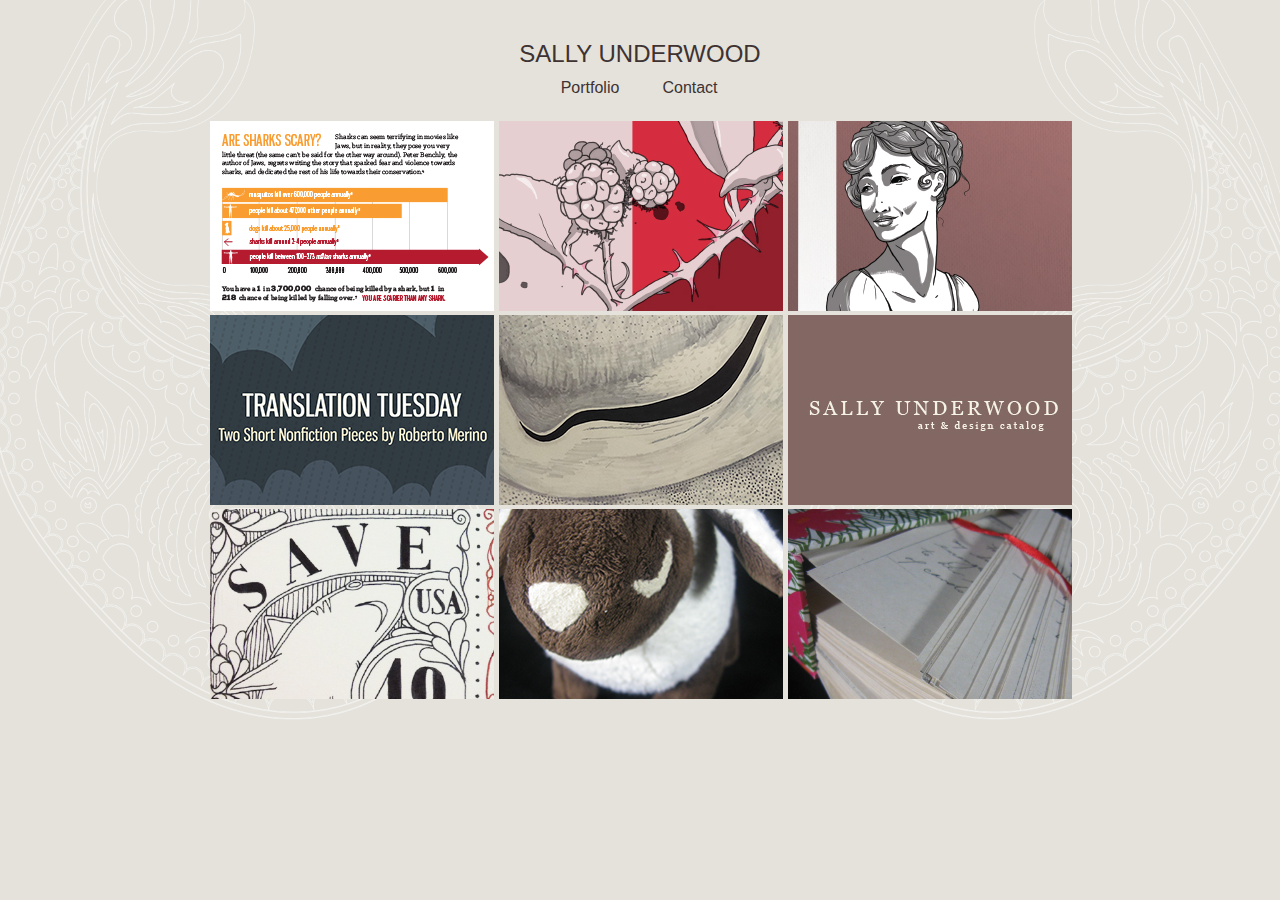
<file: index.html>
<!doctype html>
<html>
<head>
<meta charset="UTF-8">

<title>Portfolio</title>
<link href="newNav.css" rel="stylesheet" type="text/css">
<link href="newHome.css" rel="stylesheet" type="text/css">
<link rel="shortcut icon" type="image/x-icon" href="favicon.png" />
<link href="https://fonts.googleapis.com/css?family=Work+Sans:200" rel="stylesheet'" type="text/css">

<meta name="google-site-verification" content="ToMrKjdfHGc5eGBs0B--VI5Lm_kHlKUtqxMDz7kt4fs" />
</head>

<body>
	<!--<body background="bg.png">-->	
<!--	<body style="background-color: #E4E2DB;">-->
	<div class="wrapper">
            <header>
					<div class="title">SALLY UNDERWOOD</div>
                    <div class="menuWrapper">
                        <div class="portfolio"><a href="index.html">Portfolio</a></div>
                        <!--<div class="about"><a href="newAbout.html">About</a></div>-->
                        <div class="contact"><a href="newContact.html">Contact</a></div>
                    </div><!--end.menuWrapper-->
            </header>
            
			<div class="imageWrapper">
				<div class="image1">
					<a href="newPort1.html">
						<img src="topleft.jpg" alt="placeholder">
						<span class="text-content"><span>Information Design</span></span>
					</a>
				</div>
				<div class="image1">
					<a href="newPort2.html">
						<img src="topmid.jpg" alt="placeholder">
						<span class="text-content"><span>Chapbook Cover Design</span></span>
					</a>
				</div>
				<div class="image1">
					<a href="newPort3.html">
						<img src="topright.jpg" alt="placeholder">
						<span class="text-content"><span>Pride and Prejudice Covers</span></span>
					</a>
				</div>
				<div class="image1">
					<a href="newPort4.html">
						<img src="midleft.jpg" alt="placeholder">
						<span class="text-content"><span>Graphics for Asymptote</span></span>
					</a>
				</div>
				<div class="image1">
					<a href="newPort8.html">
						<img src="botmid.jpg" alt="placeholder">
						<span class="text-content"><span>Illustration and Gallery Work</span></span>
					</a>
				</div>
				
				<div class="image1">
					<a href="newPort6.html">
						<img src="midright.jpg" alt="placeholder">
						<span class="text-content"><span>Brand Design</span></span>
					</a>
				</div>
				<div class="image1">
					<a href="newPort7.html">
						<img src="botleft.jpg" alt="placeholder">
						<span class="text-content"><span>Stamp Design</span></span>
					</a>
				</div>
				<div class="image1">
					<a href="newPort5.html">
						<img src="midmid.jpg" alt="placeholder">
						<span class="text-content"><span>Product Design</span></span>
					</a>
				</div>
				<div class="image1">
					<a href="newPort9.html">
						<img src="botright.jpg" alt="placeholder">
						<span class="text-content"><span>Artist Book: My Sweetheart</span></span>
					</a>
				</div>
			</div><!--end.imageWrapper-->
		
	</div><!--end.wrapper><br>-->
	
</body>
<!--<footer>This website was hand coded by Sally Underwood (me).</footer>-->
</html>
</file>
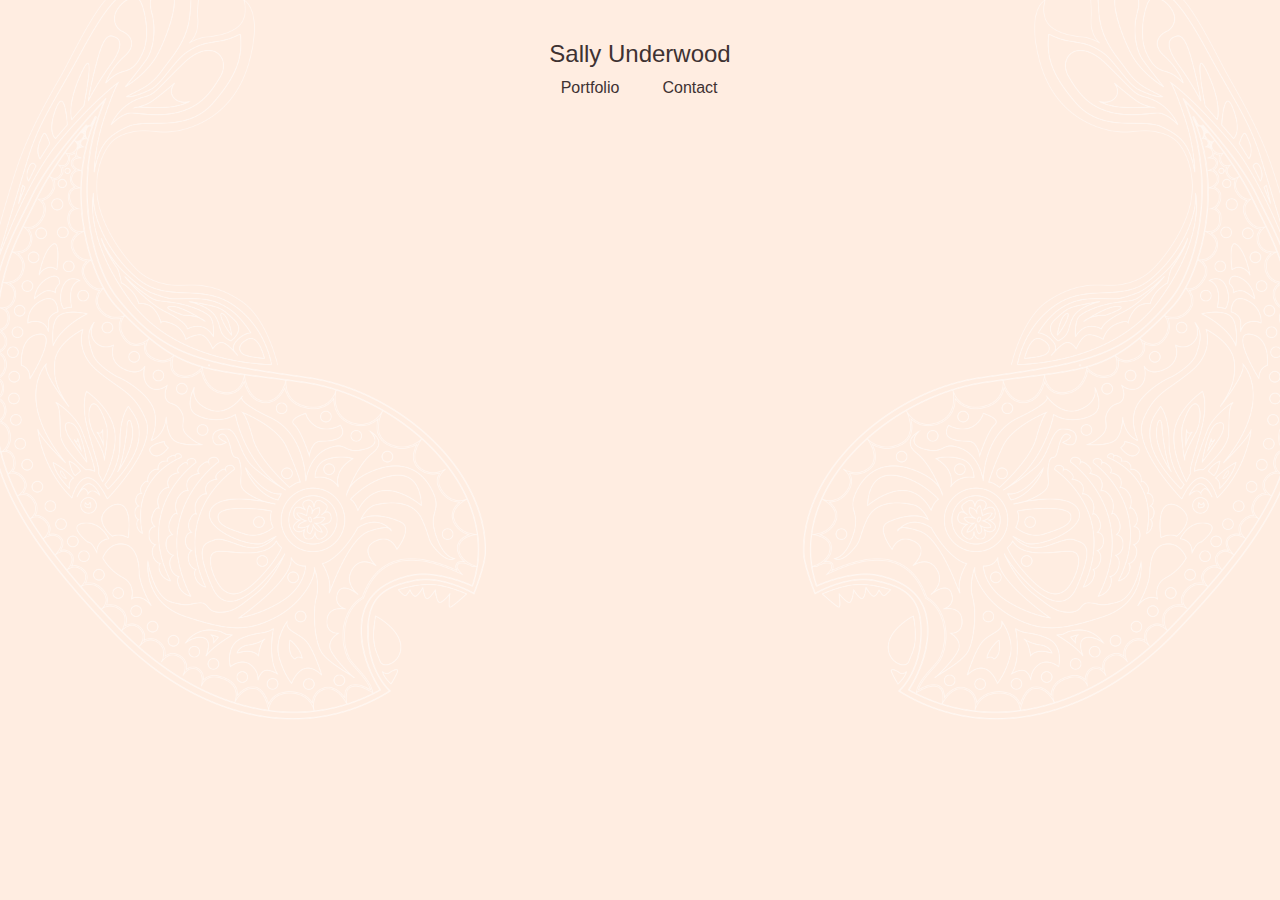
<file: newAbout.html>
<!doctype html>
<html>
<head>
<meta charset="utf-8">
<link href="newNav.css" rel="stylesheet" type="text/css">
<link href="newAbout.css" rel="stylesheet" type="text/css">
<title>About</title>
</head>

<body>
	<body style="background-color:#FFEDE1;">
	<div class="wrapper">
            <header>
					<div class="title">Sally Underwood</div>
                    <div class="menuWrapper">
                        <div class="portfolio"><a href="index.html">Portfolio</a></div>
                        <!--<div class="about"><a href="newAbout.html">About</a></div>-->
                        <div class="contact"><a href="newContact.html">Contact</a></div>
                    </div><!--end.menuWrapper-->
            </header>
            
	</div>
</body>
</html>
</file>
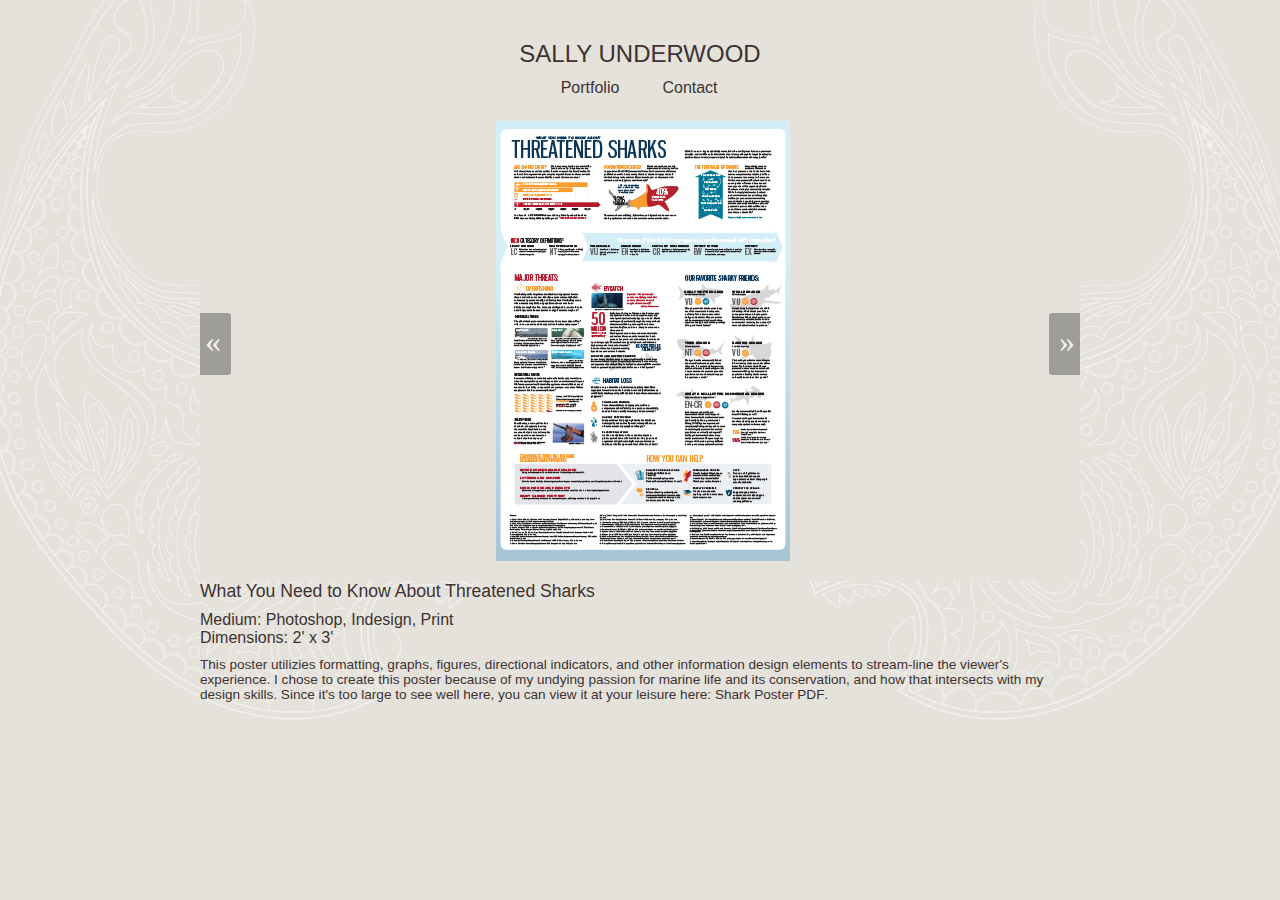
<file: newPort1.html>
<!doctype html>
<html>
<head>
<meta charset="UTF-8">

<title>Portfolio</title>
<link href="newNav.css" rel="stylesheet" type="text/css">
<link href="newPort.css" rel="stylesheet" type="text/css">
<link href="newHome.css" rel="stylesheet" type="text/css">
<link rel="shortcut icon" type="image/x-icon" href="favicon.png">
<link href="https://fonts.googleapis.com/css?family=Work+Sans:200" rel="stylesheet'" type="text/css">

</head>

<body>
	<body style="background-color: #E4E2DB;">
	<div class="wrapper">
            <header>
				
					<div class="title">SALLY UNDERWOOD</div>
                    <div class="menuWrapper">
                        <div class="portfolio"><a href="index.html">Portfolio</a></div>
                       
                        <div class="contact"><a href="newContact.html">Contact</a></div>
                    </div><!--end.menuWrapper-->
					
            </header>
        <div class="portWrapper">
			<div class="left">
					<div class="bss-slides demo1" tabindex="1" autofocus="autofocus">
						<figure>
							<img src="port1_0.png" width="100%" />
						</figure>
						<figure>
							<img src="port1_1.jpg" width="100%" />
						</figure>
						<figure>
				 			 <img src="port1_2.jpg" width="100%" />
						</figure>
						<figure>
				  			<img src="port1_3.jpg" width="100%" />
						</figure>
			</div> <!-- // bss-slides -->
	<script src="http://leemark.github.io/better-simple-slideshow/demo/js/hammer.min.js"></script><!-- for swipe support on touch interfaces -->
			</div>
			<div class="right" >
				<div class="superheader">
					What You Need to Know About Threatened Sharks
				</div>
				<div class="header">
					Medium: Photoshop, Indesign, Print
				</div>
				<div class="header">
					 Dimensions: 2' x 3'
				</div>
				<div class="text">
					This poster utilizies formatting, graphs, figures, directional indicators, and other information design elements to stream-line the viewer's experience. I chose to create this poster because of my undying passion for marine life and its conservation, and how that intersects with my design skills. Since it's too large to see well here, you can view it at your leisure here: <a href="informationposter.pdf" target="_blank">Shark Poster PDF</a>.
				</div>
			</div>
		</div><!--end.portWrapper-->
	</div><!--end.wrapper><br>-->
		
<script>
	var makeBSS = function (el, options) {
    var $slideshows = document.querySelectorAll(el), // a collection of all of the slideshow
        $slideshow = {},
        Slideshow = {
            init: function (el, options) {
                this.counter = 0; // to keep track of current slide
                this.el = el; // current slideshow container    
                this.$items = el.querySelectorAll('figure'); // a collection of all of the slides, caching for performance
                this.numItems = this.$items.length; // total number of slides
                options = options || {}; // if options object not passed in, then set to empty object 
                options.auto = options.auto || false; // if options.auto object not passed in, then set to false
                this.opts = {
                    auto: (typeof options.auto === "undefined") ? false : options.auto,
                    speed: (typeof options.auto.speed === "undefined") ? 1500 : options.auto.speed,
                    pauseOnHover: (typeof options.auto.pauseOnHover === "undefined") ? false : options.auto.pauseOnHover,
                    fullScreen: (typeof options.fullScreen === "undefined") ? false : options.fullScreen,
                    swipe: (typeof options.swipe === "undefined") ? false : options.swipe
                };
                
                this.$items[0].classList.add('bss-show'); // add show class to first figure 
                this.injectControls(el);
                this.addEventListeners(el);
                if (this.opts.auto) {
                    this.autoCycle(this.el, this.opts.speed, this.opts.pauseOnHover);
                }
                if (this.opts.fullScreen) {
                    this.addFullScreen(this.el);
                }
                if (this.opts.swipe) {
                    this.addSwipe(this.el);
                }
            },
            showCurrent: function (i) {
                // increment or decrement this.counter depending on whether i === 1 or i === -1
                if (i > 0) {
                    this.counter = (this.counter + 1 === this.numItems) ? 0 : this.counter + 1;
                } else {
                    this.counter = (this.counter - 1 < 0) ? this.numItems - 1 : this.counter - 1;
                }

                // remove .show from whichever element currently has it 
                // http://stackoverflow.com/a/16053538/2006057
                [].forEach.call(this.$items, function (el) {
                    el.classList.remove('bss-show');
                });
  
                // add .show to the one item that's supposed to have it
                this.$items[this.counter].classList.add('bss-show');
            },
            injectControls: function (el) {
            // build and inject prev/next controls
                // first create all the new elements
                var spanPrev = document.createElement("span"),
                    spanNext = document.createElement("span"),
                    docFrag = document.createDocumentFragment();
        
                // add classes
                spanPrev.classList.add('bss-prev');
                spanNext.classList.add('bss-next');
        
                // add contents
                spanPrev.innerHTML = '&laquo;';
                spanNext.innerHTML = '&raquo;';
                
                // append elements to fragment, then append fragment to DOM
                docFrag.appendChild(spanPrev);
                docFrag.appendChild(spanNext);
                el.appendChild(docFrag);
            },
            addEventListeners: function (el) {
                var that = this;
                el.querySelector('.bss-next').addEventListener('click', function () {
                    that.showCurrent(1); // increment & show
                }, false);
            
                el.querySelector('.bss-prev').addEventListener('click', function () {
                    that.showCurrent(-1); // decrement & show
                }, false);
                
                el.onkeydown = function (e) {
                    e = e || window.event;
                    if (e.keyCode === 37) {
                        that.showCurrent(-1); // decrement & show
                    } else if (e.keyCode === 39) {
                        that.showCurrent(1); // increment & show
                    }
                };
            },
            autoCycle: function (el, speed, pauseOnHover) {
                var that = this,
                    interval = window.setInterval(function () {
                        that.showCurrent(1); // increment & show
                    }, speed);
                
                if (pauseOnHover) {
                    el.addEventListener('mouseover', function () {
                        interval = clearInterval(interval);
                    }, false);
                    el.addEventListener('mouseout', function () {
                        interval = window.setInterval(function () {
                            that.showCurrent(1); // increment & show
                        }, speed);
                    }, false);
                } // end pauseonhover
                
            },
            addFullScreen: function(el){
                var that = this,
                fsControl = document.createElement("span");
                
                fsControl.classList.add('bss-fullscreen');
                el.appendChild(fsControl);
                el.querySelector('.bss-fullscreen').addEventListener('click', function () {
                    that.toggleFullScreen(el);
                }, false);
            },
            addSwipe: function(el){
                var that = this,
                    ht = new Hammer(el);
                ht.on('swiperight', function(e) {
                    that.showCurrent(-1); // decrement & show
                });
                ht.on('swipeleft', function(e) {
                    that.showCurrent(1); // increment & show
                });
            },
            toggleFullScreen: function(el){
                // https://developer.mozilla.org/en-US/docs/Web/Guide/API/DOM/Using_full_screen_mode
                if (!document.fullscreenElement &&    // alternative standard method
                    !document.mozFullScreenElement && !document.webkitFullscreenElement &&   
                    !document.msFullscreenElement ) {  // current working methods
                    if (document.documentElement.requestFullscreen) {
                      el.requestFullscreen();
                    } else if (document.documentElement.msRequestFullscreen) {
                      el.msRequestFullscreen();
                    } else if (document.documentElement.mozRequestFullScreen) {
                      el.mozRequestFullScreen();
                    } else if (document.documentElement.webkitRequestFullscreen) {
                      el.webkitRequestFullscreen(el.ALLOW_KEYBOARD_INPUT);
                    }
                } else {
                    if (document.exitFullscreen) {
                      document.exitFullscreen();
                    } else if (document.msExitFullscreen) {
                      document.msExitFullscreen();
                    } else if (document.mozCancelFullScreen) {
                      document.mozCancelFullScreen();
                    } else if (document.webkitExitFullscreen) {
                      document.webkitExitFullscreen();
                    }
                }
            } // end toggleFullScreen
            
        }; // end Slideshow object 
        
    // make instances of Slideshow as needed
    [].forEach.call($slideshows, function (el) {
        $slideshow = Object.create(Slideshow);
        $slideshow.init(el, options);
    });
};
var opts = {
    auto : {
        speed : 5000, 
        pauseOnHover : true
    },
    fullScreen : true, 
    swipe : true
};
makeBSS('.demo1', opts);// JavaScript Document	
</script>	
		
		
</body>
</html>
</file>
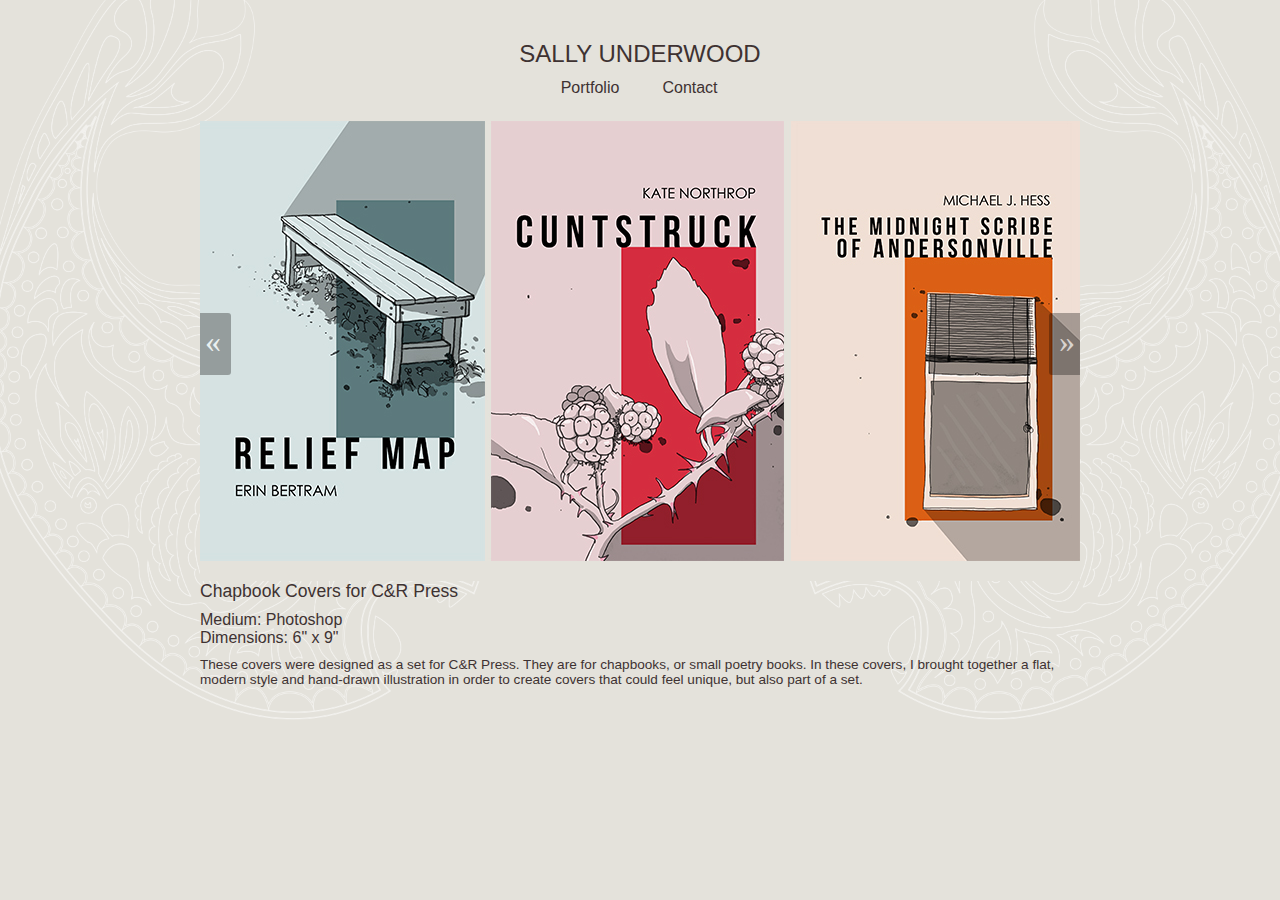
<file: newPort2.html>
<!doctype html>
<html>
<head>
<meta charset="UTF-8">

<title>Portfolio</title>
<link href="newNav.css" rel="stylesheet" type="text/css">
<link href="newPort.css" rel="stylesheet" type="text/css">
<link href="newHome.css" rel="stylesheet" type="text/css">
<link rel="shortcut icon" type="image/x-icon" href="favicon.png">
<link href="https://fonts.googleapis.com/css?family=Work+Sans:200" rel="stylesheet'" type="text/css">

</head>

<body>
	<body style="background-color: #E4E2DB;">
	<div class="wrapper">
            <header>
				
					<div class="title">SALLY UNDERWOOD</div>
                    <div class="menuWrapper">
                        <div class="portfolio"><a href="index.html">Portfolio</a></div>
                       
                        <div class="contact"><a href="newContact.html">Contact</a></div>
                    </div><!--end.menuWrapper-->
					
            </header>
        <div class="portWrapper">
			<div class="left">
					<div class="bss-slides demo1" tabindex="1" autofocus="autofocus">
						<figure>
							<img src="port2_1.jpg" width="100%" />
						</figure>
						<figure>
				 			 <img src="port2_2.jpg" width="100%" />
						</figure>
						<figure>
				  			<img src="port2_3.jpg" width="100%" />
						</figure>
						<figure>
				  			<img src="port2_4.jpg" width="100%" />
						</figure>
			</div> <!-- // bss-slides -->
	<script src="http://leemark.github.io/better-simple-slideshow/demo/js/hammer.min.js"></script><!-- for swipe support on touch interfaces -->
			</div>
			<div class="right" >
				<div class="superheader">
					Chapbook Covers for C&amp;R Press
				</div>
				<div class="header">
					Medium: Photoshop
				</div>
				<div class="header">
					 Dimensions: 6" x 9"
				</div>
				<div class="text">
					These covers were designed as a set for C&amp;R Press. They are for chapbooks, or small poetry books. In these covers, I brought together a flat, modern style and hand-drawn illustration in order to create covers that could feel unique, but also part of a set.
				</div>
			</div>
		</div><!--end.portWrapper-->
	</div><!--end.wrapper><br>-->
		
<script>
	var makeBSS = function (el, options) {
    var $slideshows = document.querySelectorAll(el), // a collection of all of the slideshow
        $slideshow = {},
        Slideshow = {
            init: function (el, options) {
                this.counter = 0; // to keep track of current slide
                this.el = el; // current slideshow container    
                this.$items = el.querySelectorAll('figure'); // a collection of all of the slides, caching for performance
                this.numItems = this.$items.length; // total number of slides
                options = options || {}; // if options object not passed in, then set to empty object 
                options.auto = options.auto || false; // if options.auto object not passed in, then set to false
                this.opts = {
                    auto: (typeof options.auto === "undefined") ? false : options.auto,
                    speed: (typeof options.auto.speed === "undefined") ? 1500 : options.auto.speed,
                    pauseOnHover: (typeof options.auto.pauseOnHover === "undefined") ? false : options.auto.pauseOnHover,
                    fullScreen: (typeof options.fullScreen === "undefined") ? false : options.fullScreen,
                    swipe: (typeof options.swipe === "undefined") ? false : options.swipe
                };
                
                this.$items[0].classList.add('bss-show'); // add show class to first figure 
                this.injectControls(el);
                this.addEventListeners(el);
                if (this.opts.auto) {
                    this.autoCycle(this.el, this.opts.speed, this.opts.pauseOnHover);
                }
                if (this.opts.fullScreen) {
                    this.addFullScreen(this.el);
                }
                if (this.opts.swipe) {
                    this.addSwipe(this.el);
                }
            },
            showCurrent: function (i) {
                // increment or decrement this.counter depending on whether i === 1 or i === -1
                if (i > 0) {
                    this.counter = (this.counter + 1 === this.numItems) ? 0 : this.counter + 1;
                } else {
                    this.counter = (this.counter - 1 < 0) ? this.numItems - 1 : this.counter - 1;
                }

                // remove .show from whichever element currently has it 
                // http://stackoverflow.com/a/16053538/2006057
                [].forEach.call(this.$items, function (el) {
                    el.classList.remove('bss-show');
                });
  
                // add .show to the one item that's supposed to have it
                this.$items[this.counter].classList.add('bss-show');
            },
            injectControls: function (el) {
            // build and inject prev/next controls
                // first create all the new elements
                var spanPrev = document.createElement("span"),
                    spanNext = document.createElement("span"),
                    docFrag = document.createDocumentFragment();
        
                // add classes
                spanPrev.classList.add('bss-prev');
                spanNext.classList.add('bss-next');
        
                // add contents
                spanPrev.innerHTML = '&laquo;';
                spanNext.innerHTML = '&raquo;';
                
                // append elements to fragment, then append fragment to DOM
                docFrag.appendChild(spanPrev);
                docFrag.appendChild(spanNext);
                el.appendChild(docFrag);
            },
            addEventListeners: function (el) {
                var that = this;
                el.querySelector('.bss-next').addEventListener('click', function () {
                    that.showCurrent(1); // increment & show
                }, false);
            
                el.querySelector('.bss-prev').addEventListener('click', function () {
                    that.showCurrent(-1); // decrement & show
                }, false);
                
                el.onkeydown = function (e) {
                    e = e || window.event;
                    if (e.keyCode === 37) {
                        that.showCurrent(-1); // decrement & show
                    } else if (e.keyCode === 39) {
                        that.showCurrent(1); // increment & show
                    }
                };
            },
            autoCycle: function (el, speed, pauseOnHover) {
                var that = this,
                    interval = window.setInterval(function () {
                        that.showCurrent(1); // increment & show
                    }, speed);
                
                if (pauseOnHover) {
                    el.addEventListener('mouseover', function () {
                        interval = clearInterval(interval);
                    }, false);
                    el.addEventListener('mouseout', function () {
                        interval = window.setInterval(function () {
                            that.showCurrent(1); // increment & show
                        }, speed);
                    }, false);
                } // end pauseonhover
                
            },
            addFullScreen: function(el){
                var that = this,
                fsControl = document.createElement("span");
                
                fsControl.classList.add('bss-fullscreen');
                el.appendChild(fsControl);
                el.querySelector('.bss-fullscreen').addEventListener('click', function () {
                    that.toggleFullScreen(el);
                }, false);
            },
            addSwipe: function(el){
                var that = this,
                    ht = new Hammer(el);
                ht.on('swiperight', function(e) {
                    that.showCurrent(-1); // decrement & show
                });
                ht.on('swipeleft', function(e) {
                    that.showCurrent(1); // increment & show
                });
            },
            toggleFullScreen: function(el){
                // https://developer.mozilla.org/en-US/docs/Web/Guide/API/DOM/Using_full_screen_mode
                if (!document.fullscreenElement &&    // alternative standard method
                    !document.mozFullScreenElement && !document.webkitFullscreenElement &&   
                    !document.msFullscreenElement ) {  // current working methods
                    if (document.documentElement.requestFullscreen) {
                      el.requestFullscreen();
                    } else if (document.documentElement.msRequestFullscreen) {
                      el.msRequestFullscreen();
                    } else if (document.documentElement.mozRequestFullScreen) {
                      el.mozRequestFullScreen();
                    } else if (document.documentElement.webkitRequestFullscreen) {
                      el.webkitRequestFullscreen(el.ALLOW_KEYBOARD_INPUT);
                    }
                } else {
                    if (document.exitFullscreen) {
                      document.exitFullscreen();
                    } else if (document.msExitFullscreen) {
                      document.msExitFullscreen();
                    } else if (document.mozCancelFullScreen) {
                      document.mozCancelFullScreen();
                    } else if (document.webkitExitFullscreen) {
                      document.webkitExitFullscreen();
                    }
                }
            } // end toggleFullScreen
            
        }; // end Slideshow object 
        
    // make instances of Slideshow as needed
    [].forEach.call($slideshows, function (el) {
        $slideshow = Object.create(Slideshow);
        $slideshow.init(el, options);
    });
};
var opts = {
    auto : {
        speed : 5000, 
        pauseOnHover : true
    },
    fullScreen : true, 
    swipe : true
};
makeBSS('.demo1', opts);// JavaScript Document	
</script>	
		
		
</body>
</html>
</file>
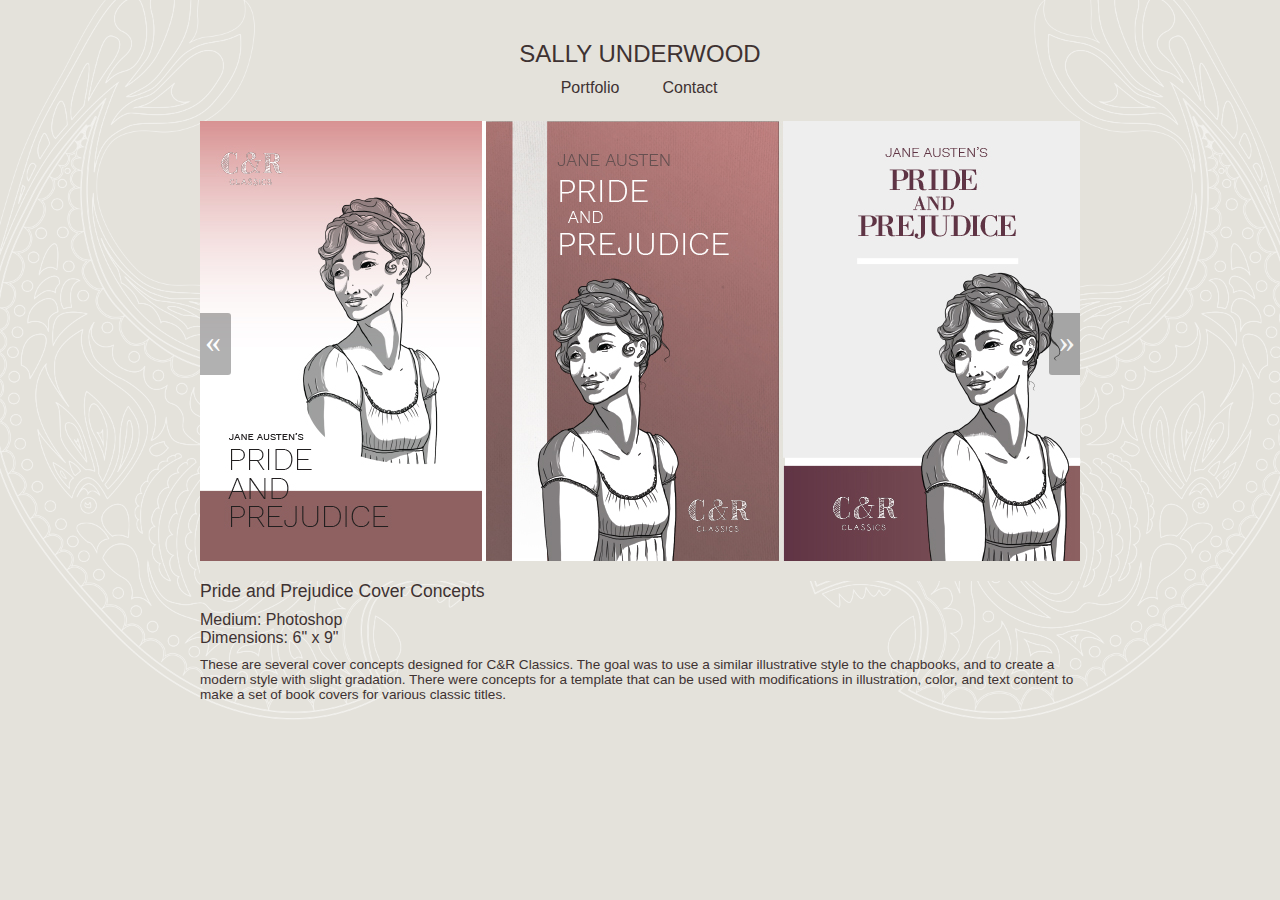
<file: newPort3.html>
<!doctype html>
<html>
<head>
<meta charset="UTF-8">

<title>Portfolio</title>
<link href="newNav.css" rel="stylesheet" type="text/css">
<link href="newPort.css" rel="stylesheet" type="text/css">
<link href="newHome.css" rel="stylesheet" type="text/css">
<link rel="shortcut icon" type="image/x-icon" href="favicon.png">
<link href="https://fonts.googleapis.com/css?family=Work+Sans:200" rel="stylesheet'" type="text/css">

</head>

<body>
	<body style="background-color: #E4E2DB;">
	<div class="wrapper">
            <header>
				
					<div class="title">SALLY UNDERWOOD</div>
                    <div class="menuWrapper">
                        <div class="portfolio"><a href="index.html">Portfolio</a></div>
                       
                        <div class="contact"><a href="newContact.html">Contact</a></div>
                    </div><!--end.menuWrapper-->
					
            </header>
        <div class="portWrapper">
			<div class="left">
					<div class="bss-slides demo1" tabindex="1" autofocus="autofocus">
						<figure>
							<img src="port3_1.jpg" width="100%" />
						</figure>
						<figure>
				 			 <img src="port3_2.jpg" width="100%" />
						</figure>
			</div> <!-- // bss-slides -->
	<script src="http://leemark.github.io/better-simple-slideshow/demo/js/hammer.min.js"></script><!-- for swipe support on touch interfaces -->
			</div>
			<div class="right" >
				<div class="superheader">
					Pride and Prejudice Cover Concepts
				</div>
				<div class="header">
					Medium: Photoshop
				</div>
				<div class="header">
					 Dimensions: 6" x 9"
				</div>
				<div class="text">
					These are several cover concepts designed for C&amp;R Classics. The goal was to use a similar illustrative style to the chapbooks, and to create a modern style with slight gradation. There were concepts for a template that can be used with modifications in illustration, color, and text content to make a set of book covers for various classic titles.
				</div>
			</div>
		</div><!--end.portWrapper-->
	</div><!--end.wrapper><br>-->
		
<script>
	var makeBSS = function (el, options) {
    var $slideshows = document.querySelectorAll(el), // a collection of all of the slideshow
        $slideshow = {},
        Slideshow = {
            init: function (el, options) {
                this.counter = 0; // to keep track of current slide
                this.el = el; // current slideshow container    
                this.$items = el.querySelectorAll('figure'); // a collection of all of the slides, caching for performance
                this.numItems = this.$items.length; // total number of slides
                options = options || {}; // if options object not passed in, then set to empty object 
                options.auto = options.auto || false; // if options.auto object not passed in, then set to false
                this.opts = {
                    auto: (typeof options.auto === "undefined") ? false : options.auto,
                    speed: (typeof options.auto.speed === "undefined") ? 1500 : options.auto.speed,
                    pauseOnHover: (typeof options.auto.pauseOnHover === "undefined") ? false : options.auto.pauseOnHover,
                    fullScreen: (typeof options.fullScreen === "undefined") ? false : options.fullScreen,
                    swipe: (typeof options.swipe === "undefined") ? false : options.swipe
                };
                
                this.$items[0].classList.add('bss-show'); // add show class to first figure 
                this.injectControls(el);
                this.addEventListeners(el);
                if (this.opts.auto) {
                    this.autoCycle(this.el, this.opts.speed, this.opts.pauseOnHover);
                }
                if (this.opts.fullScreen) {
                    this.addFullScreen(this.el);
                }
                if (this.opts.swipe) {
                    this.addSwipe(this.el);
                }
            },
            showCurrent: function (i) {
                // increment or decrement this.counter depending on whether i === 1 or i === -1
                if (i > 0) {
                    this.counter = (this.counter + 1 === this.numItems) ? 0 : this.counter + 1;
                } else {
                    this.counter = (this.counter - 1 < 0) ? this.numItems - 1 : this.counter - 1;
                }

                // remove .show from whichever element currently has it 
                // http://stackoverflow.com/a/16053538/2006057
                [].forEach.call(this.$items, function (el) {
                    el.classList.remove('bss-show');
                });
  
                // add .show to the one item that's supposed to have it
                this.$items[this.counter].classList.add('bss-show');
            },
            injectControls: function (el) {
            // build and inject prev/next controls
                // first create all the new elements
                var spanPrev = document.createElement("span"),
                    spanNext = document.createElement("span"),
                    docFrag = document.createDocumentFragment();
        
                // add classes
                spanPrev.classList.add('bss-prev');
                spanNext.classList.add('bss-next');
        
                // add contents
                spanPrev.innerHTML = '&laquo;';
                spanNext.innerHTML = '&raquo;';
                
                // append elements to fragment, then append fragment to DOM
                docFrag.appendChild(spanPrev);
                docFrag.appendChild(spanNext);
                el.appendChild(docFrag);
            },
            addEventListeners: function (el) {
                var that = this;
                el.querySelector('.bss-next').addEventListener('click', function () {
                    that.showCurrent(1); // increment & show
                }, false);
            
                el.querySelector('.bss-prev').addEventListener('click', function () {
                    that.showCurrent(-1); // decrement & show
                }, false);
                
                el.onkeydown = function (e) {
                    e = e || window.event;
                    if (e.keyCode === 37) {
                        that.showCurrent(-1); // decrement & show
                    } else if (e.keyCode === 39) {
                        that.showCurrent(1); // increment & show
                    }
                };
            },
            autoCycle: function (el, speed, pauseOnHover) {
                var that = this,
                    interval = window.setInterval(function () {
                        that.showCurrent(1); // increment & show
                    }, speed);
                
                if (pauseOnHover) {
                    el.addEventListener('mouseover', function () {
                        interval = clearInterval(interval);
                    }, false);
                    el.addEventListener('mouseout', function () {
                        interval = window.setInterval(function () {
                            that.showCurrent(1); // increment & show
                        }, speed);
                    }, false);
                } // end pauseonhover
                
            },
            addFullScreen: function(el){
                var that = this,
                fsControl = document.createElement("span");
                
                fsControl.classList.add('bss-fullscreen');
                el.appendChild(fsControl);
                el.querySelector('.bss-fullscreen').addEventListener('click', function () {
                    that.toggleFullScreen(el);
                }, false);
            },
            addSwipe: function(el){
                var that = this,
                    ht = new Hammer(el);
                ht.on('swiperight', function(e) {
                    that.showCurrent(-1); // decrement & show
                });
                ht.on('swipeleft', function(e) {
                    that.showCurrent(1); // increment & show
                });
            },
            toggleFullScreen: function(el){
                // https://developer.mozilla.org/en-US/docs/Web/Guide/API/DOM/Using_full_screen_mode
                if (!document.fullscreenElement &&    // alternative standard method
                    !document.mozFullScreenElement && !document.webkitFullscreenElement &&   
                    !document.msFullscreenElement ) {  // current working methods
                    if (document.documentElement.requestFullscreen) {
                      el.requestFullscreen();
                    } else if (document.documentElement.msRequestFullscreen) {
                      el.msRequestFullscreen();
                    } else if (document.documentElement.mozRequestFullScreen) {
                      el.mozRequestFullScreen();
                    } else if (document.documentElement.webkitRequestFullscreen) {
                      el.webkitRequestFullscreen(el.ALLOW_KEYBOARD_INPUT);
                    }
                } else {
                    if (document.exitFullscreen) {
                      document.exitFullscreen();
                    } else if (document.msExitFullscreen) {
                      document.msExitFullscreen();
                    } else if (document.mozCancelFullScreen) {
                      document.mozCancelFullScreen();
                    } else if (document.webkitExitFullscreen) {
                      document.webkitExitFullscreen();
                    }
                }
            } // end toggleFullScreen
            
        }; // end Slideshow object 
        
    // make instances of Slideshow as needed
    [].forEach.call($slideshows, function (el) {
        $slideshow = Object.create(Slideshow);
        $slideshow.init(el, options);
    });
};
var opts = {
    auto : {
        speed : 5000, 
        pauseOnHover : true
    },
    fullScreen : true, 
    swipe : true
};
makeBSS('.demo1', opts);// JavaScript Document	
</script>	
		
		
</body>
</html>
</file>
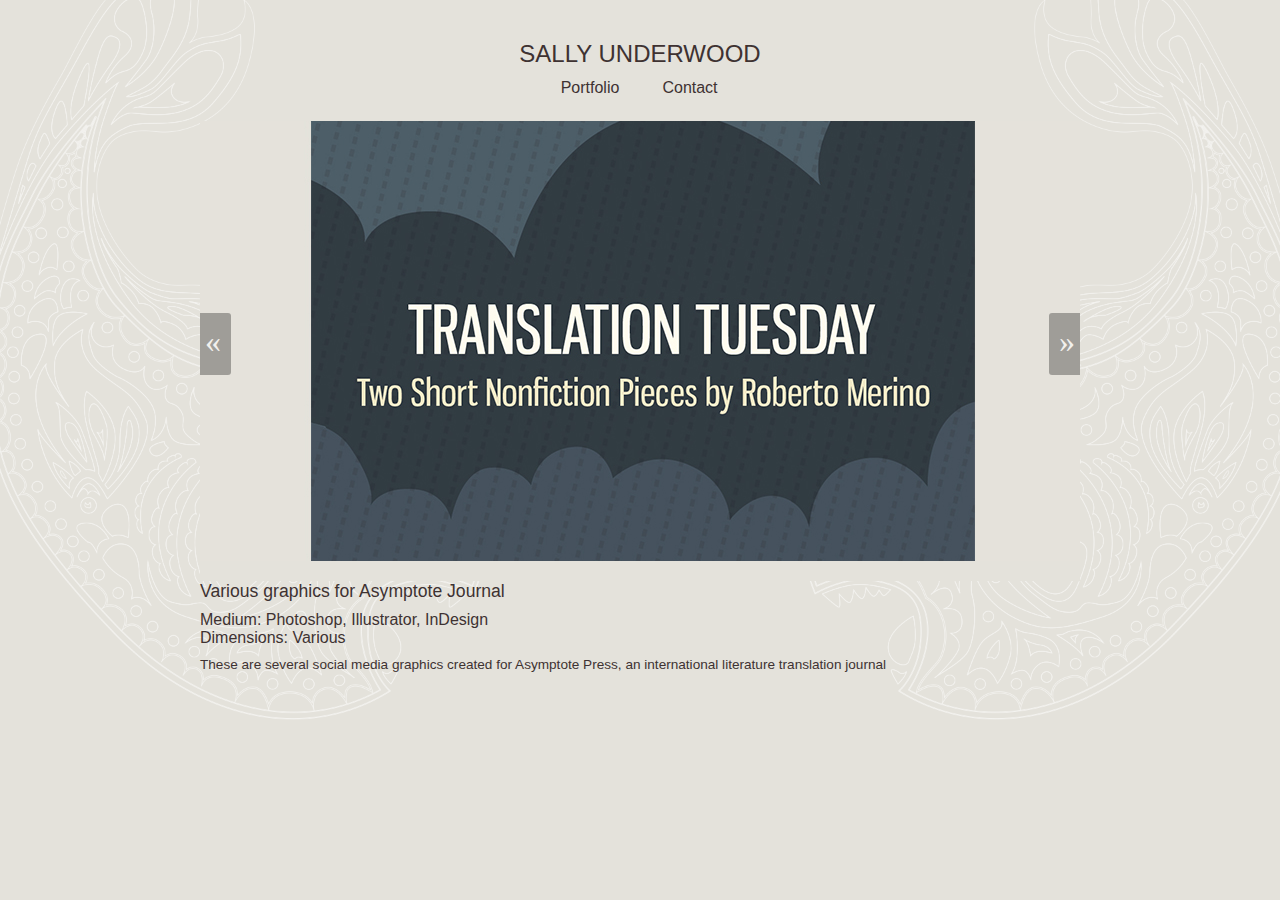
<file: newPort4.html>
<!doctype html>
<html>
<head>
<meta charset="UTF-8">

<title>Portfolio</title>
<link href="newNav.css" rel="stylesheet" type="text/css">
<link href="newPort.css" rel="stylesheet" type="text/css">
<link href="newHome.css" rel="stylesheet" type="text/css">
<link rel="shortcut icon" type="image/x-icon" href="favicon.png">
<link href="https://fonts.googleapis.com/css?family=Work+Sans:200" rel="stylesheet'" type="text/css">

</head>

<body>
	<body style="background-color: #E4E2DB;">
	<div class="wrapper">
            <header>
				
					<div class="title">SALLY UNDERWOOD</div>
                    <div class="menuWrapper">
                        <div class="portfolio"><a href="index.html">Portfolio</a></div>
                       
                        <div class="contact"><a href="newContact.html">Contact</a></div>
                    </div><!--end.menuWrapper-->
					
            </header>
        <div class="portWrapper">
			<div class="left">
					<div class="bss-slides demo1" tabindex="1" autofocus="autofocus">
						<figure>
							<img src="port4_1.jpg" width="100%" />
						</figure>
						<figure>
				 			 <img src="port4_2.jpg" width="100%" />
						</figure>
						<figure>
				 			 <img src="port4_3.jpg" width="100%" />
						</figure>
						<figure>
				 			 <img src="port4_4.jpg" width="100%" />
						</figure>
						<figure>
				 			 <img src="port4_5.jpg" width="100%" />
						</figure>
			</div> <!-- // bss-slides -->
	<script src="http://leemark.github.io/better-simple-slideshow/demo/js/hammer.min.js"></script><!-- for swipe support on touch interfaces -->
			</div>
			<div class="right" >
				<div class="superheader">
					Various graphics for Asymptote Journal
				</div>
				<div class="header">
					Medium: Photoshop, Illustrator, InDesign
				</div>
				<div class="header">
					 Dimensions: Various
				</div>
				<div class="text">
					These are several social media graphics created for Asymptote Press, an international literature translation journal
				</div>
			</div>
		</div><!--end.portWrapper-->
	</div><!--end.wrapper><br>-->
		
<script>
	var makeBSS = function (el, options) {
    var $slideshows = document.querySelectorAll(el), // a collection of all of the slideshow
        $slideshow = {},
        Slideshow = {
            init: function (el, options) {
                this.counter = 0; // to keep track of current slide
                this.el = el; // current slideshow container    
                this.$items = el.querySelectorAll('figure'); // a collection of all of the slides, caching for performance
                this.numItems = this.$items.length; // total number of slides
                options = options || {}; // if options object not passed in, then set to empty object 
                options.auto = options.auto || false; // if options.auto object not passed in, then set to false
                this.opts = {
                    auto: (typeof options.auto === "undefined") ? false : options.auto,
                    speed: (typeof options.auto.speed === "undefined") ? 1500 : options.auto.speed,
                    pauseOnHover: (typeof options.auto.pauseOnHover === "undefined") ? false : options.auto.pauseOnHover,
                    fullScreen: (typeof options.fullScreen === "undefined") ? false : options.fullScreen,
                    swipe: (typeof options.swipe === "undefined") ? false : options.swipe
                };
                
                this.$items[0].classList.add('bss-show'); // add show class to first figure 
                this.injectControls(el);
                this.addEventListeners(el);
                if (this.opts.auto) {
                    this.autoCycle(this.el, this.opts.speed, this.opts.pauseOnHover);
                }
                if (this.opts.fullScreen) {
                    this.addFullScreen(this.el);
                }
                if (this.opts.swipe) {
                    this.addSwipe(this.el);
                }
            },
            showCurrent: function (i) {
                // increment or decrement this.counter depending on whether i === 1 or i === -1
                if (i > 0) {
                    this.counter = (this.counter + 1 === this.numItems) ? 0 : this.counter + 1;
                } else {
                    this.counter = (this.counter - 1 < 0) ? this.numItems - 1 : this.counter - 1;
                }

                // remove .show from whichever element currently has it 
                // http://stackoverflow.com/a/16053538/2006057
                [].forEach.call(this.$items, function (el) {
                    el.classList.remove('bss-show');
                });
  
                // add .show to the one item that's supposed to have it
                this.$items[this.counter].classList.add('bss-show');
            },
            injectControls: function (el) {
            // build and inject prev/next controls
                // first create all the new elements
                var spanPrev = document.createElement("span"),
                    spanNext = document.createElement("span"),
                    docFrag = document.createDocumentFragment();
        
                // add classes
                spanPrev.classList.add('bss-prev');
                spanNext.classList.add('bss-next');
        
                // add contents
                spanPrev.innerHTML = '&laquo;';
                spanNext.innerHTML = '&raquo;';
                
                // append elements to fragment, then append fragment to DOM
                docFrag.appendChild(spanPrev);
                docFrag.appendChild(spanNext);
                el.appendChild(docFrag);
            },
            addEventListeners: function (el) {
                var that = this;
                el.querySelector('.bss-next').addEventListener('click', function () {
                    that.showCurrent(1); // increment & show
                }, false);
            
                el.querySelector('.bss-prev').addEventListener('click', function () {
                    that.showCurrent(-1); // decrement & show
                }, false);
                
                el.onkeydown = function (e) {
                    e = e || window.event;
                    if (e.keyCode === 37) {
                        that.showCurrent(-1); // decrement & show
                    } else if (e.keyCode === 39) {
                        that.showCurrent(1); // increment & show
                    }
                };
            },
            autoCycle: function (el, speed, pauseOnHover) {
                var that = this,
                    interval = window.setInterval(function () {
                        that.showCurrent(1); // increment & show
                    }, speed);
                
                if (pauseOnHover) {
                    el.addEventListener('mouseover', function () {
                        interval = clearInterval(interval);
                    }, false);
                    el.addEventListener('mouseout', function () {
                        interval = window.setInterval(function () {
                            that.showCurrent(1); // increment & show
                        }, speed);
                    }, false);
                } // end pauseonhover
                
            },
            addFullScreen: function(el){
                var that = this,
                fsControl = document.createElement("span");
                
                fsControl.classList.add('bss-fullscreen');
                el.appendChild(fsControl);
                el.querySelector('.bss-fullscreen').addEventListener('click', function () {
                    that.toggleFullScreen(el);
                }, false);
            },
            addSwipe: function(el){
                var that = this,
                    ht = new Hammer(el);
                ht.on('swiperight', function(e) {
                    that.showCurrent(-1); // decrement & show
                });
                ht.on('swipeleft', function(e) {
                    that.showCurrent(1); // increment & show
                });
            },
            toggleFullScreen: function(el){
                // https://developer.mozilla.org/en-US/docs/Web/Guide/API/DOM/Using_full_screen_mode
                if (!document.fullscreenElement &&    // alternative standard method
                    !document.mozFullScreenElement && !document.webkitFullscreenElement &&   
                    !document.msFullscreenElement ) {  // current working methods
                    if (document.documentElement.requestFullscreen) {
                      el.requestFullscreen();
                    } else if (document.documentElement.msRequestFullscreen) {
                      el.msRequestFullscreen();
                    } else if (document.documentElement.mozRequestFullScreen) {
                      el.mozRequestFullScreen();
                    } else if (document.documentElement.webkitRequestFullscreen) {
                      el.webkitRequestFullscreen(el.ALLOW_KEYBOARD_INPUT);
                    }
                } else {
                    if (document.exitFullscreen) {
                      document.exitFullscreen();
                    } else if (document.msExitFullscreen) {
                      document.msExitFullscreen();
                    } else if (document.mozCancelFullScreen) {
                      document.mozCancelFullScreen();
                    } else if (document.webkitExitFullscreen) {
                      document.webkitExitFullscreen();
                    }
                }
            } // end toggleFullScreen
            
        }; // end Slideshow object 
        
    // make instances of Slideshow as needed
    [].forEach.call($slideshows, function (el) {
        $slideshow = Object.create(Slideshow);
        $slideshow.init(el, options);
    });
};
var opts = {
    auto : {
        speed : 5000, 
        pauseOnHover : true
    },
    fullScreen : true, 
    swipe : true
};
makeBSS('.demo1', opts);// JavaScript Document	
</script>	
		
		
</body>
</html>
</file>
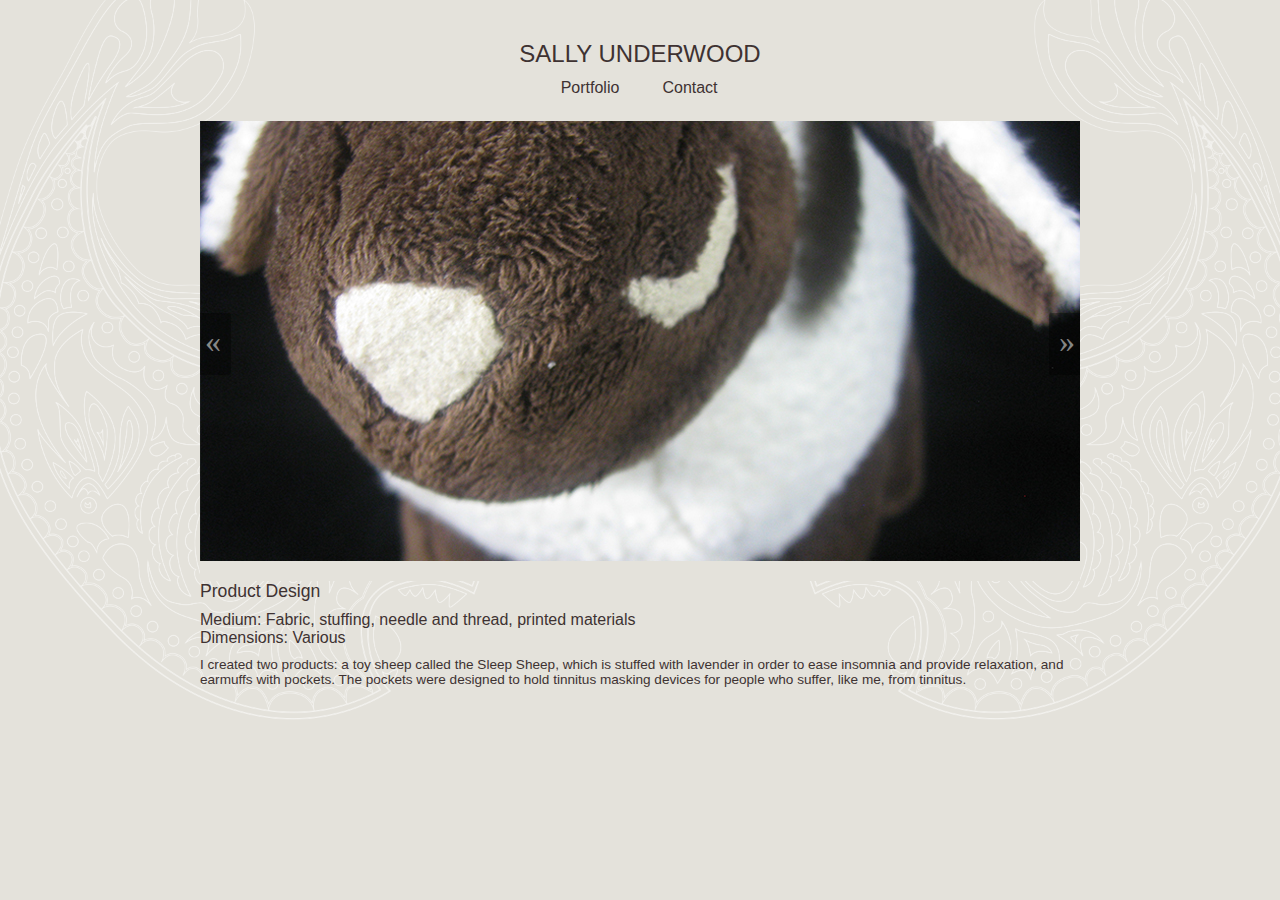
<file: newPort5.html>
<!doctype html>
<html>
<head>
<meta charset="UTF-8">

<title>Portfolio</title>
<link href="newNav.css" rel="stylesheet" type="text/css">
<link href="newPort.css" rel="stylesheet" type="text/css">
<link href="newHome.css" rel="stylesheet" type="text/css">
<link rel="shortcut icon" type="image/x-icon" href="favicon.png">
<link href="https://fonts.googleapis.com/css?family=Work+Sans:200" rel="stylesheet'" type="text/css">

</head>

<body>
	<body style="background-color: #E4E2DB;">
	<div class="wrapper">
            <header>
				
					<div class="title">SALLY UNDERWOOD</div>
                    <div class="menuWrapper">
                        <div class="portfolio"><a href="index.html">Portfolio</a></div>
                       
                        <div class="contact"><a href="newContact.html">Contact</a></div>
                    </div><!--end.menuWrapper-->
					
            </header>
        <div class="portWrapper">
			<div class="left">
					<div class="bss-slides demo1" tabindex="1" autofocus="autofocus">
		 			 	<figure>
				 			 <img src="port5_6.jpg" width="100%" />
						</figure>
						<figure>
				 			 <img src="port5_7.jpg" width="100%" />
						</figure>
						<figure>
				 			 <img src="port5_8.jpg" width="100%" />
						</figure>
						<figure>
				 			 <img src="port5_9.jpg" width="100%" />
						</figure>
			</div> <!-- // bss-slides -->
	<script src="http://leemark.github.io/better-simple-slideshow/demo/js/hammer.min.js"></script><!-- for swipe support on touch interfaces -->
			</div>
			<div class="right" >
				<div class="superheader">
					Product Design
				</div>
				<div class="header">
					Medium: Fabric, stuffing, needle and thread, printed materials
				</div>
				<div class="header">
					 Dimensions: Various
				</div>
				<div class="text">
					I created two products: a toy sheep called the Sleep Sheep, which is stuffed with lavender in order to ease insomnia and provide relaxation, and earmuffs with pockets. The pockets were designed to hold tinnitus masking devices for people who suffer, like me, from tinnitus.
				</div>
			</div>
		</div><!--end.portWrapper-->
	</div><!--end.wrapper><br>-->
		
<script>
	var makeBSS = function (el, options) {
    var $slideshows = document.querySelectorAll(el), // a collection of all of the slideshow
        $slideshow = {},
        Slideshow = {
            init: function (el, options) {
                this.counter = 0; // to keep track of current slide
                this.el = el; // current slideshow container    
                this.$items = el.querySelectorAll('figure'); // a collection of all of the slides, caching for performance
                this.numItems = this.$items.length; // total number of slides
                options = options || {}; // if options object not passed in, then set to empty object 
                options.auto = options.auto || false; // if options.auto object not passed in, then set to false
                this.opts = {
                    auto: (typeof options.auto === "undefined") ? false : options.auto,
                    speed: (typeof options.auto.speed === "undefined") ? 1500 : options.auto.speed,
                    pauseOnHover: (typeof options.auto.pauseOnHover === "undefined") ? false : options.auto.pauseOnHover,
                    fullScreen: (typeof options.fullScreen === "undefined") ? false : options.fullScreen,
                    swipe: (typeof options.swipe === "undefined") ? false : options.swipe
                };
                
                this.$items[0].classList.add('bss-show'); // add show class to first figure 
                this.injectControls(el);
                this.addEventListeners(el);
                if (this.opts.auto) {
                    this.autoCycle(this.el, this.opts.speed, this.opts.pauseOnHover);
                }
                if (this.opts.fullScreen) {
                    this.addFullScreen(this.el);
                }
                if (this.opts.swipe) {
                    this.addSwipe(this.el);
                }
            },
            showCurrent: function (i) {
                // increment or decrement this.counter depending on whether i === 1 or i === -1
                if (i > 0) {
                    this.counter = (this.counter + 1 === this.numItems) ? 0 : this.counter + 1;
                } else {
                    this.counter = (this.counter - 1 < 0) ? this.numItems - 1 : this.counter - 1;
                }

                // remove .show from whichever element currently has it 
                // http://stackoverflow.com/a/16053538/2006057
                [].forEach.call(this.$items, function (el) {
                    el.classList.remove('bss-show');
                });
  
                // add .show to the one item that's supposed to have it
                this.$items[this.counter].classList.add('bss-show');
            },
            injectControls: function (el) {
            // build and inject prev/next controls
                // first create all the new elements
                var spanPrev = document.createElement("span"),
                    spanNext = document.createElement("span"),
                    docFrag = document.createDocumentFragment();
        
                // add classes
                spanPrev.classList.add('bss-prev');
                spanNext.classList.add('bss-next');
        
                // add contents
                spanPrev.innerHTML = '&laquo;';
                spanNext.innerHTML = '&raquo;';
                
                // append elements to fragment, then append fragment to DOM
                docFrag.appendChild(spanPrev);
                docFrag.appendChild(spanNext);
                el.appendChild(docFrag);
            },
            addEventListeners: function (el) {
                var that = this;
                el.querySelector('.bss-next').addEventListener('click', function () {
                    that.showCurrent(1); // increment & show
                }, false);
            
                el.querySelector('.bss-prev').addEventListener('click', function () {
                    that.showCurrent(-1); // decrement & show
                }, false);
                
                el.onkeydown = function (e) {
                    e = e || window.event;
                    if (e.keyCode === 37) {
                        that.showCurrent(-1); // decrement & show
                    } else if (e.keyCode === 39) {
                        that.showCurrent(1); // increment & show
                    }
                };
            },
            autoCycle: function (el, speed, pauseOnHover) {
                var that = this,
                    interval = window.setInterval(function () {
                        that.showCurrent(1); // increment & show
                    }, speed);
                
                if (pauseOnHover) {
                    el.addEventListener('mouseover', function () {
                        interval = clearInterval(interval);
                    }, false);
                    el.addEventListener('mouseout', function () {
                        interval = window.setInterval(function () {
                            that.showCurrent(1); // increment & show
                        }, speed);
                    }, false);
                } // end pauseonhover
                
            },
            addFullScreen: function(el){
                var that = this,
                fsControl = document.createElement("span");
                
                fsControl.classList.add('bss-fullscreen');
                el.appendChild(fsControl);
                el.querySelector('.bss-fullscreen').addEventListener('click', function () {
                    that.toggleFullScreen(el);
                }, false);
            },
            addSwipe: function(el){
                var that = this,
                    ht = new Hammer(el);
                ht.on('swiperight', function(e) {
                    that.showCurrent(-1); // decrement & show
                });
                ht.on('swipeleft', function(e) {
                    that.showCurrent(1); // increment & show
                });
            },
            toggleFullScreen: function(el){
                // https://developer.mozilla.org/en-US/docs/Web/Guide/API/DOM/Using_full_screen_mode
                if (!document.fullscreenElement &&    // alternative standard method
                    !document.mozFullScreenElement && !document.webkitFullscreenElement &&   
                    !document.msFullscreenElement ) {  // current working methods
                    if (document.documentElement.requestFullscreen) {
                      el.requestFullscreen();
                    } else if (document.documentElement.msRequestFullscreen) {
                      el.msRequestFullscreen();
                    } else if (document.documentElement.mozRequestFullScreen) {
                      el.mozRequestFullScreen();
                    } else if (document.documentElement.webkitRequestFullscreen) {
                      el.webkitRequestFullscreen(el.ALLOW_KEYBOARD_INPUT);
                    }
                } else {
                    if (document.exitFullscreen) {
                      document.exitFullscreen();
                    } else if (document.msExitFullscreen) {
                      document.msExitFullscreen();
                    } else if (document.mozCancelFullScreen) {
                      document.mozCancelFullScreen();
                    } else if (document.webkitExitFullscreen) {
                      document.webkitExitFullscreen();
                    }
                }
            } // end toggleFullScreen
            
        }; // end Slideshow object 
        
    // make instances of Slideshow as needed
    [].forEach.call($slideshows, function (el) {
        $slideshow = Object.create(Slideshow);
        $slideshow.init(el, options);
    });
};
var opts = {
    auto : {
        speed : 5000, 
        pauseOnHover : true
    },
    fullScreen : true, 
    swipe : true
};
makeBSS('.demo1', opts);// JavaScript Document	
</script>	
		
		
</body>
</html>
</file>
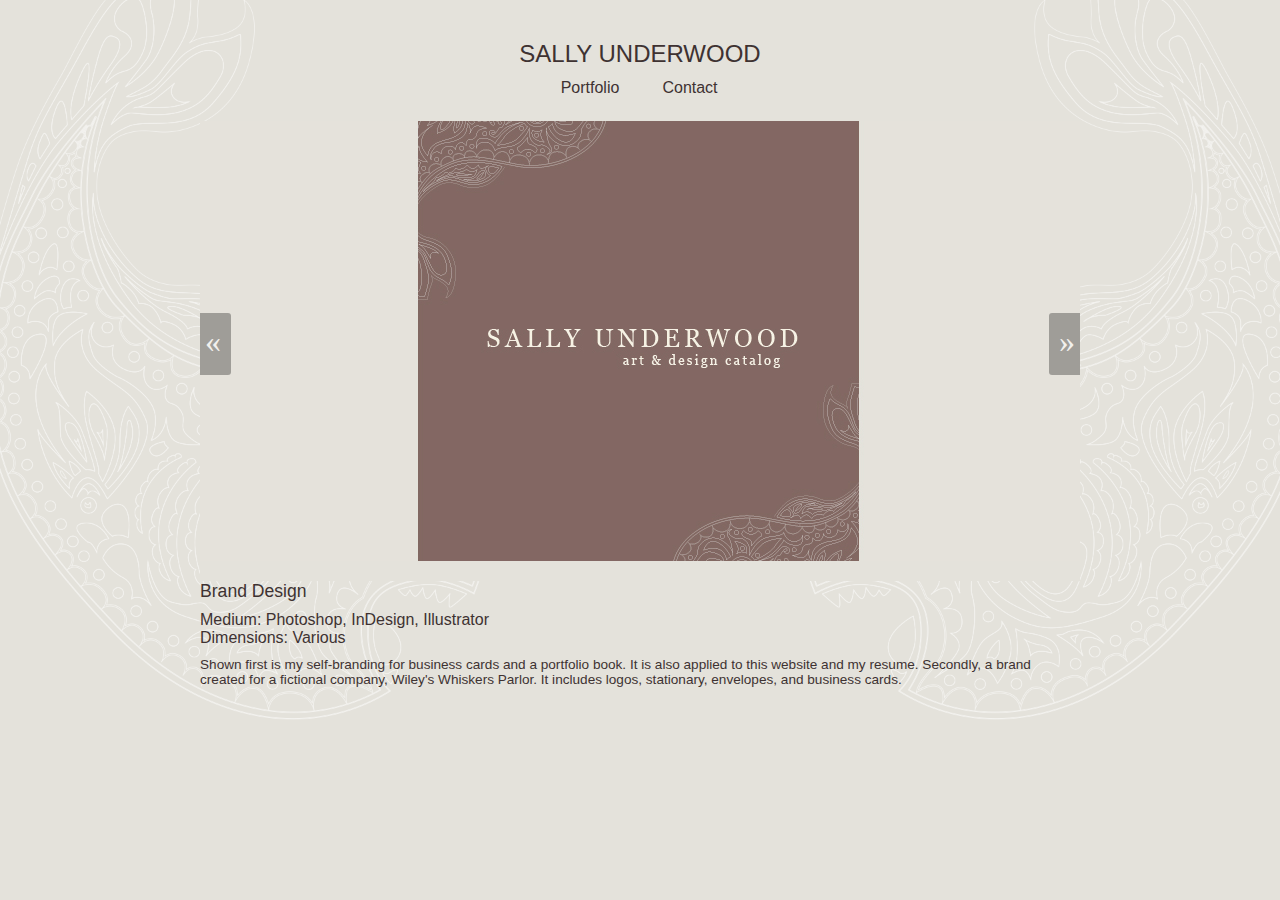
<file: newPort6.html>
<!doctype html>
<html>
<head>
<meta charset="UTF-8">

<title>Portfolio</title>
<link href="newNav.css" rel="stylesheet" type="text/css">
<link href="newPort.css" rel="stylesheet" type="text/css">
<link href="newHome.css" rel="stylesheet" type="text/css">
<link rel="shortcut icon" type="image/x-icon" href="favicon.png">
<link href="https://fonts.googleapis.com/css?family=Work+Sans:200" rel="stylesheet'" type="text/css">

</head>

<body>
	<body style="background-color: #E4E2DB;">
	<div class="wrapper">
            <header>
				
					<div class="title">SALLY UNDERWOOD</div>
                    <div class="menuWrapper">
                        <div class="portfolio"><a href="index.html">Portfolio</a></div>
                        <div class="contact"><a href="newContact.html">Contact</a></div>
                    </div><!--end.menuWrapper-->
					
            </header>
        <div class="portWrapper">
			<div class="left">
					<div class="bss-slides demo1" tabindex="1" autofocus="autofocus">
						<figure>
							<img src="port5_1.jpg" width="100%" />
						</figure>
						<figure>
				 			 <img src="port5_2.jpg" width="100%" />
						</figure>
						<figure>
				 			 <img src="port5_4.jpg" width="100%" />
						</figure>
		 			 	<figure>
				 			 <img src="port5_5.jpg" width="100%" />
						</figure>
			 			 <figure>
				 			 <img src="port5_3.jpg" width="100%" />
						</figure>
						<figure>
							<img src="port6_1.jpg" width="100%" />
						</figure>
						<figure>
				 			 <img src="port6_2.jpg" width="100%" />
						</figure>
						<figure>
				 			 <img src="port6_3.jpg" width="100%" />
						</figure>
		 			 	<figure>
				 			 <img src="port6_4.jpg" width="100%" />
						</figure>
			 			 <figure>
				 			 <img src="port6_5.jpg" width="100%" />
						</figure>
			</div> <!-- // bss-slides -->
	<script src="http://leemark.github.io/better-simple-slideshow/demo/js/hammer.min.js"></script><!-- for swipe support on touch interfaces -->
			</div>
			<div class="right" >
				<div class="superheader">
					Brand Design
				</div>
				<div class="header">
					Medium: Photoshop, InDesign, Illustrator
				</div>
				<div class="header">
					 Dimensions: Various
				</div>
				<div class="text">
					Shown first is my self-branding for business cards and a portfolio book. It is also applied to this website and my resume. Secondly, a brand created for a fictional company, Wiley's Whiskers Parlor. It includes logos, stationary, envelopes, and business cards.
				</div>
			</div>
		</div><!--end.portWrapper-->
	</div><!--end.wrapper><br>-->
		
<script>
	var makeBSS = function (el, options) {
    var $slideshows = document.querySelectorAll(el), // a collection of all of the slideshow
        $slideshow = {},
        Slideshow = {
            init: function (el, options) {
                this.counter = 0; // to keep track of current slide
                this.el = el; // current slideshow container    
                this.$items = el.querySelectorAll('figure'); // a collection of all of the slides, caching for performance
                this.numItems = this.$items.length; // total number of slides
                options = options || {}; // if options object not passed in, then set to empty object 
                options.auto = options.auto || false; // if options.auto object not passed in, then set to false
                this.opts = {
                    auto: (typeof options.auto === "undefined") ? false : options.auto,
                    speed: (typeof options.auto.speed === "undefined") ? 1500 : options.auto.speed,
                    pauseOnHover: (typeof options.auto.pauseOnHover === "undefined") ? false : options.auto.pauseOnHover,
                    fullScreen: (typeof options.fullScreen === "undefined") ? false : options.fullScreen,
                    swipe: (typeof options.swipe === "undefined") ? false : options.swipe
                };
                
                this.$items[0].classList.add('bss-show'); // add show class to first figure 
                this.injectControls(el);
                this.addEventListeners(el);
                if (this.opts.auto) {
                    this.autoCycle(this.el, this.opts.speed, this.opts.pauseOnHover);
                }
                if (this.opts.fullScreen) {
                    this.addFullScreen(this.el);
                }
                if (this.opts.swipe) {
                    this.addSwipe(this.el);
                }
            },
            showCurrent: function (i) {
                // increment or decrement this.counter depending on whether i === 1 or i === -1
                if (i > 0) {
                    this.counter = (this.counter + 1 === this.numItems) ? 0 : this.counter + 1;
                } else {
                    this.counter = (this.counter - 1 < 0) ? this.numItems - 1 : this.counter - 1;
                }

                // remove .show from whichever element currently has it 
                // http://stackoverflow.com/a/16053538/2006057
                [].forEach.call(this.$items, function (el) {
                    el.classList.remove('bss-show');
                });
  
                // add .show to the one item that's supposed to have it
                this.$items[this.counter].classList.add('bss-show');
            },
            injectControls: function (el) {
            // build and inject prev/next controls
                // first create all the new elements
                var spanPrev = document.createElement("span"),
                    spanNext = document.createElement("span"),
                    docFrag = document.createDocumentFragment();
        
                // add classes
                spanPrev.classList.add('bss-prev');
                spanNext.classList.add('bss-next');
        
                // add contents
                spanPrev.innerHTML = '&laquo;';
                spanNext.innerHTML = '&raquo;';
                
                // append elements to fragment, then append fragment to DOM
                docFrag.appendChild(spanPrev);
                docFrag.appendChild(spanNext);
                el.appendChild(docFrag);
            },
            addEventListeners: function (el) {
                var that = this;
                el.querySelector('.bss-next').addEventListener('click', function () {
                    that.showCurrent(1); // increment & show
                }, false);
            
                el.querySelector('.bss-prev').addEventListener('click', function () {
                    that.showCurrent(-1); // decrement & show
                }, false);
                
                el.onkeydown = function (e) {
                    e = e || window.event;
                    if (e.keyCode === 37) {
                        that.showCurrent(-1); // decrement & show
                    } else if (e.keyCode === 39) {
                        that.showCurrent(1); // increment & show
                    }
                };
            },
            autoCycle: function (el, speed, pauseOnHover) {
                var that = this,
                    interval = window.setInterval(function () {
                        that.showCurrent(1); // increment & show
                    }, speed);
                
                if (pauseOnHover) {
                    el.addEventListener('mouseover', function () {
                        interval = clearInterval(interval);
                    }, false);
                    el.addEventListener('mouseout', function () {
                        interval = window.setInterval(function () {
                            that.showCurrent(1); // increment & show
                        }, speed);
                    }, false);
                } // end pauseonhover
                
            },
            addFullScreen: function(el){
                var that = this,
                fsControl = document.createElement("span");
                
                fsControl.classList.add('bss-fullscreen');
                el.appendChild(fsControl);
                el.querySelector('.bss-fullscreen').addEventListener('click', function () {
                    that.toggleFullScreen(el);
                }, false);
            },
            addSwipe: function(el){
                var that = this,
                    ht = new Hammer(el);
                ht.on('swiperight', function(e) {
                    that.showCurrent(-1); // decrement & show
                });
                ht.on('swipeleft', function(e) {
                    that.showCurrent(1); // increment & show
                });
            },
            toggleFullScreen: function(el){
                // https://developer.mozilla.org/en-US/docs/Web/Guide/API/DOM/Using_full_screen_mode
                if (!document.fullscreenElement &&    // alternative standard method
                    !document.mozFullScreenElement && !document.webkitFullscreenElement &&   
                    !document.msFullscreenElement ) {  // current working methods
                    if (document.documentElement.requestFullscreen) {
                      el.requestFullscreen();
                    } else if (document.documentElement.msRequestFullscreen) {
                      el.msRequestFullscreen();
                    } else if (document.documentElement.mozRequestFullScreen) {
                      el.mozRequestFullScreen();
                    } else if (document.documentElement.webkitRequestFullscreen) {
                      el.webkitRequestFullscreen(el.ALLOW_KEYBOARD_INPUT);
                    }
                } else {
                    if (document.exitFullscreen) {
                      document.exitFullscreen();
                    } else if (document.msExitFullscreen) {
                      document.msExitFullscreen();
                    } else if (document.mozCancelFullScreen) {
                      document.mozCancelFullScreen();
                    } else if (document.webkitExitFullscreen) {
                      document.webkitExitFullscreen();
                    }
                }
            } // end toggleFullScreen
            
        }; // end Slideshow object 
        
    // make instances of Slideshow as needed
    [].forEach.call($slideshows, function (el) {
        $slideshow = Object.create(Slideshow);
        $slideshow.init(el, options);
    });
};
var opts = {
    auto : {
        speed : 5000, 
        pauseOnHover : true
    },
    fullScreen : true, 
    swipe : true
};
makeBSS('.demo1', opts);// JavaScript Document	
</script>	
		
		
</body>
</html>
</file>
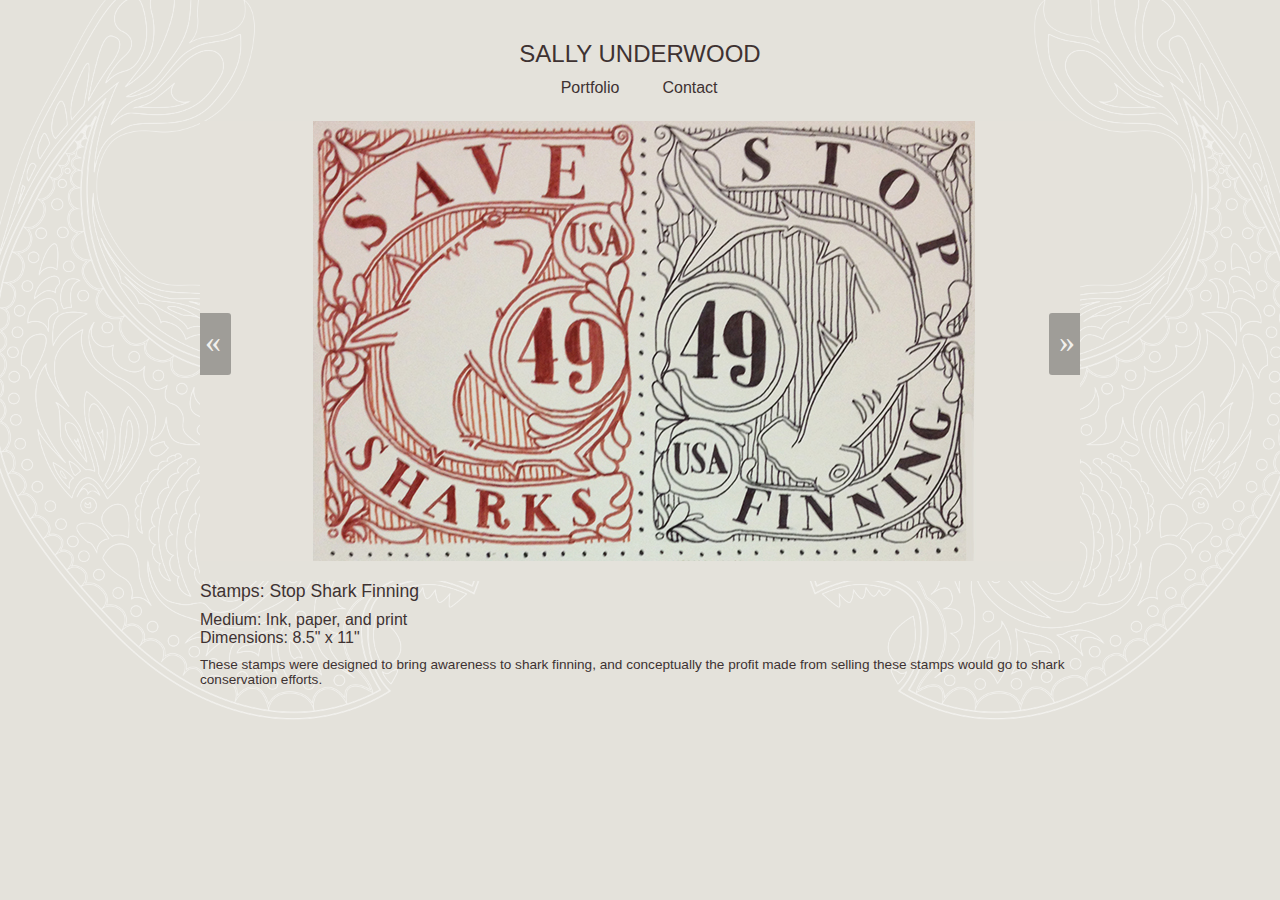
<file: newPort7.html>
<!doctype html>
<html>
<head>
<meta charset="UTF-8">

<title>Portfolio</title>
<link href="newNav.css" rel="stylesheet" type="text/css">
<link href="newPort.css" rel="stylesheet" type="text/css">
<link href="newHome.css" rel="stylesheet" type="text/css">
<link rel="shortcut icon" type="image/x-icon" href="favicon.png">
<link href="https://fonts.googleapis.com/css?family=Work+Sans:200" rel="stylesheet'" type="text/css">

</head>

<body>
	<body style="background-color: #E4E2DB;">
	<div class="wrapper">
            <header>
				
					<div class="title">SALLY UNDERWOOD</div>
                    <div class="menuWrapper">
                        <div class="portfolio"><a href="index.html">Portfolio</a></div>
                       
                        <div class="contact"><a href="newContact.html">Contact</a></div>
                    </div><!--end.menuWrapper-->
					
            </header>
        <div class="portWrapper">
			<div class="left">
					<div class="bss-slides demo1" tabindex="1" autofocus="autofocus">
						<figure>
							<img src="port7_1.jpg" width="100%" />
						</figure>
						<figure>
				 			 <img src="port7_2.jpg" width="100%" />
						</figure>
						<figure>
				 			 <img src="port7_3.jpg" width="100%" />
						</figure>
			</div> <!-- // bss-slides -->
	<script src="http://leemark.github.io/better-simple-slideshow/demo/js/hammer.min.js"></script><!-- for swipe support on touch interfaces -->
			</div>
			<div class="right" >
				<div class="superheader">
					Stamps: Stop Shark Finning
				</div>
				<div class="header">
					Medium: Ink, paper, and print
				</div>
				<div class="header">
					 Dimensions: 8.5" x 11"
				</div>
				<div class="text">
					These stamps were designed to bring awareness to shark finning, and conceptually the profit made from selling these stamps would go to shark conservation efforts.
				</div>
			</div>
		</div><!--end.portWrapper-->
	</div><!--end.wrapper><br>-->
		
<script>
	var makeBSS = function (el, options) {
    var $slideshows = document.querySelectorAll(el), // a collection of all of the slideshow
        $slideshow = {},
        Slideshow = {
            init: function (el, options) {
                this.counter = 0; // to keep track of current slide
                this.el = el; // current slideshow container    
                this.$items = el.querySelectorAll('figure'); // a collection of all of the slides, caching for performance
                this.numItems = this.$items.length; // total number of slides
                options = options || {}; // if options object not passed in, then set to empty object 
                options.auto = options.auto || false; // if options.auto object not passed in, then set to false
                this.opts = {
                    auto: (typeof options.auto === "undefined") ? false : options.auto,
                    speed: (typeof options.auto.speed === "undefined") ? 1500 : options.auto.speed,
                    pauseOnHover: (typeof options.auto.pauseOnHover === "undefined") ? false : options.auto.pauseOnHover,
                    fullScreen: (typeof options.fullScreen === "undefined") ? false : options.fullScreen,
                    swipe: (typeof options.swipe === "undefined") ? false : options.swipe
                };
                
                this.$items[0].classList.add('bss-show'); // add show class to first figure 
                this.injectControls(el);
                this.addEventListeners(el);
                if (this.opts.auto) {
                    this.autoCycle(this.el, this.opts.speed, this.opts.pauseOnHover);
                }
                if (this.opts.fullScreen) {
                    this.addFullScreen(this.el);
                }
                if (this.opts.swipe) {
                    this.addSwipe(this.el);
                }
            },
            showCurrent: function (i) {
                // increment or decrement this.counter depending on whether i === 1 or i === -1
                if (i > 0) {
                    this.counter = (this.counter + 1 === this.numItems) ? 0 : this.counter + 1;
                } else {
                    this.counter = (this.counter - 1 < 0) ? this.numItems - 1 : this.counter - 1;
                }

                // remove .show from whichever element currently has it 
                // http://stackoverflow.com/a/16053538/2006057
                [].forEach.call(this.$items, function (el) {
                    el.classList.remove('bss-show');
                });
  
                // add .show to the one item that's supposed to have it
                this.$items[this.counter].classList.add('bss-show');
            },
            injectControls: function (el) {
            // build and inject prev/next controls
                // first create all the new elements
                var spanPrev = document.createElement("span"),
                    spanNext = document.createElement("span"),
                    docFrag = document.createDocumentFragment();
        
                // add classes
                spanPrev.classList.add('bss-prev');
                spanNext.classList.add('bss-next');
        
                // add contents
                spanPrev.innerHTML = '&laquo;';
                spanNext.innerHTML = '&raquo;';
                
                // append elements to fragment, then append fragment to DOM
                docFrag.appendChild(spanPrev);
                docFrag.appendChild(spanNext);
                el.appendChild(docFrag);
            },
            addEventListeners: function (el) {
                var that = this;
                el.querySelector('.bss-next').addEventListener('click', function () {
                    that.showCurrent(1); // increment & show
                }, false);
            
                el.querySelector('.bss-prev').addEventListener('click', function () {
                    that.showCurrent(-1); // decrement & show
                }, false);
                
                el.onkeydown = function (e) {
                    e = e || window.event;
                    if (e.keyCode === 37) {
                        that.showCurrent(-1); // decrement & show
                    } else if (e.keyCode === 39) {
                        that.showCurrent(1); // increment & show
                    }
                };
            },
            autoCycle: function (el, speed, pauseOnHover) {
                var that = this,
                    interval = window.setInterval(function () {
                        that.showCurrent(1); // increment & show
                    }, speed);
                
                if (pauseOnHover) {
                    el.addEventListener('mouseover', function () {
                        interval = clearInterval(interval);
                    }, false);
                    el.addEventListener('mouseout', function () {
                        interval = window.setInterval(function () {
                            that.showCurrent(1); // increment & show
                        }, speed);
                    }, false);
                } // end pauseonhover
                
            },
            addFullScreen: function(el){
                var that = this,
                fsControl = document.createElement("span");
                
                fsControl.classList.add('bss-fullscreen');
                el.appendChild(fsControl);
                el.querySelector('.bss-fullscreen').addEventListener('click', function () {
                    that.toggleFullScreen(el);
                }, false);
            },
            addSwipe: function(el){
                var that = this,
                    ht = new Hammer(el);
                ht.on('swiperight', function(e) {
                    that.showCurrent(-1); // decrement & show
                });
                ht.on('swipeleft', function(e) {
                    that.showCurrent(1); // increment & show
                });
            },
            toggleFullScreen: function(el){
                // https://developer.mozilla.org/en-US/docs/Web/Guide/API/DOM/Using_full_screen_mode
                if (!document.fullscreenElement &&    // alternative standard method
                    !document.mozFullScreenElement && !document.webkitFullscreenElement &&   
                    !document.msFullscreenElement ) {  // current working methods
                    if (document.documentElement.requestFullscreen) {
                      el.requestFullscreen();
                    } else if (document.documentElement.msRequestFullscreen) {
                      el.msRequestFullscreen();
                    } else if (document.documentElement.mozRequestFullScreen) {
                      el.mozRequestFullScreen();
                    } else if (document.documentElement.webkitRequestFullscreen) {
                      el.webkitRequestFullscreen(el.ALLOW_KEYBOARD_INPUT);
                    }
                } else {
                    if (document.exitFullscreen) {
                      document.exitFullscreen();
                    } else if (document.msExitFullscreen) {
                      document.msExitFullscreen();
                    } else if (document.mozCancelFullScreen) {
                      document.mozCancelFullScreen();
                    } else if (document.webkitExitFullscreen) {
                      document.webkitExitFullscreen();
                    }
                }
            } // end toggleFullScreen
            
        }; // end Slideshow object 
        
    // make instances of Slideshow as needed
    [].forEach.call($slideshows, function (el) {
        $slideshow = Object.create(Slideshow);
        $slideshow.init(el, options);
    });
};
var opts = {
    auto : {
        speed : 5000, 
        pauseOnHover : true
    },
    fullScreen : true, 
    swipe : true
};
makeBSS('.demo1', opts);// JavaScript Document	
</script>	
		
		
</body>
</html>
</file>
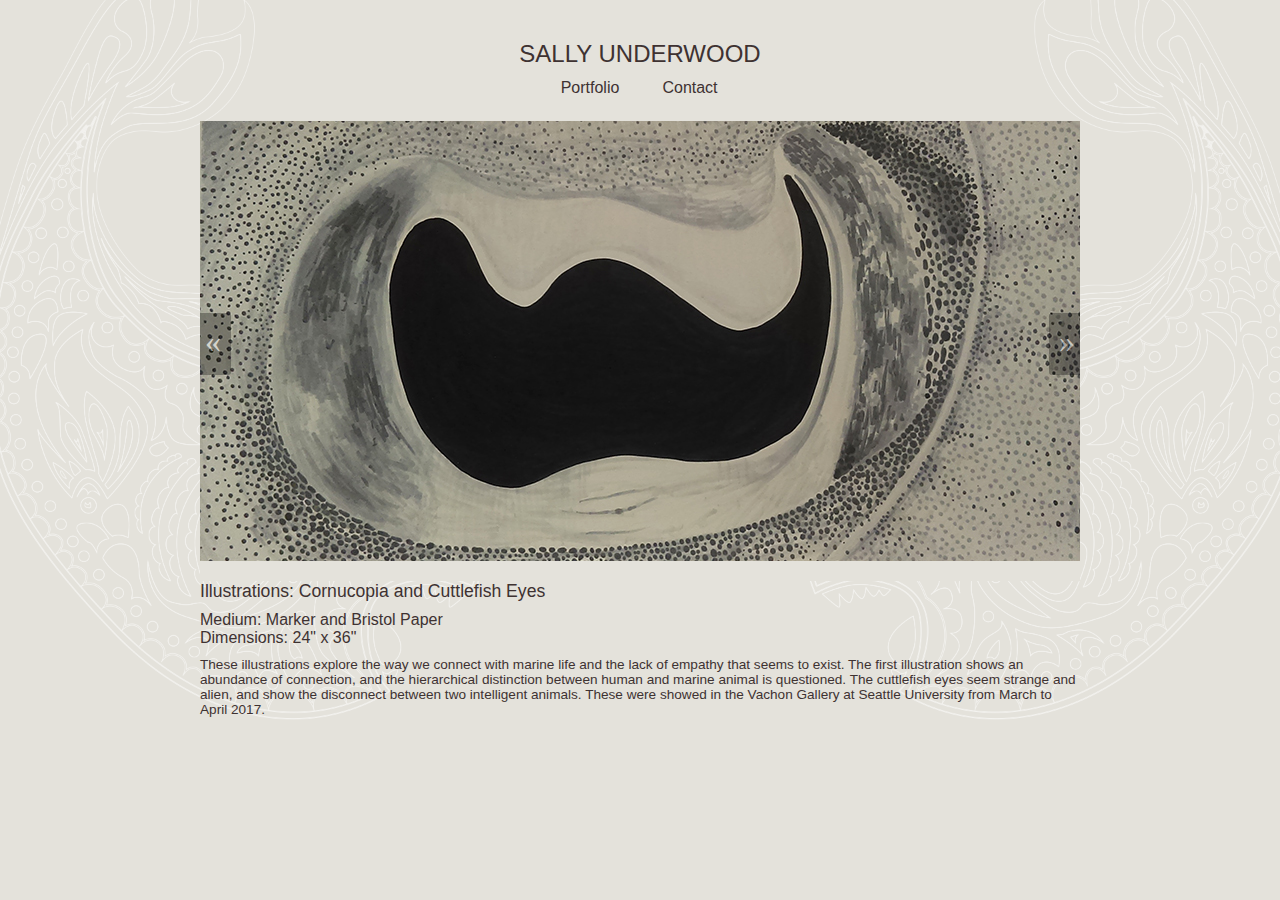
<file: newPort8.html>
<!doctype html>
<html>
<head>
<meta charset="UTF-8">

<title>Portfolio</title>
<link href="newNav.css" rel="stylesheet" type="text/css">
<link href="newPort.css" rel="stylesheet" type="text/css">
<link href="newHome.css" rel="stylesheet" type="text/css">
<link rel="shortcut icon" type="image/x-icon" href="favicon.png">
<link href="https://fonts.googleapis.com/css?family=Work+Sans:200" rel="stylesheet'" type="text/css">

</head>

<body>
	<body style="background-color: #E4E2DB;">
	<div class="wrapper">
            <header>
				
					<div class="title">SALLY UNDERWOOD</div>
                    <div class="menuWrapper">
                        <div class="portfolio"><a href="index.html">Portfolio</a></div>
                        <div class="contact"><a href="newContact.html">Contact</a></div>
                    </div><!--end.menuWrapper-->
					
            </header>
        <div class="portWrapper">
			<div class="left">
					<div class="bss-slides demo1" tabindex="1" autofocus="autofocus">
						<figure>
				 			 <img src="port8_2.jpg" width="100%" />
						</figure>
						<figure>
				 			 <img src="port8_3.jpg" width="100%" />
						</figure>
						<figure>
				 			 <img src="port8_4.jpg" width="100%" />
						</figure>
			 			 <figure>
				 			 <img src="port8_5.jpg" width="100%" />
						</figure>
						<figure>
							<img src="port8_1.jpg" width="100%" />
						</figure>
						
			</div> <!-- // bss-slides -->
	<script src="http://leemark.github.io/better-simple-slideshow/demo/js/hammer.min.js"></script><!-- for swipe support on touch interfaces -->
			</div>
			<div class="right" >
				<div class="superheader">
					Illustrations: Cornucopia and Cuttlefish Eyes
				</div>
				<div class="header">
					Medium: Marker and Bristol Paper
				</div>
				<div class="header">
					 Dimensions: 24" x 36"
				</div>
				<div class="text">
					These illustrations explore the way we connect with marine life and the lack of empathy that seems to exist. The first illustration shows an abundance of connection, and the hierarchical distinction between human and marine animal is questioned. The cuttlefish eyes seem strange and alien, and show the disconnect between two intelligent animals. These were showed in the Vachon Gallery at Seattle University from March to April 2017.
				</div>
			</div>
		</div><!--end.portWrapper-->
	</div><!--end.wrapper><br>-->
		
<script>
	var makeBSS = function (el, options) {
    var $slideshows = document.querySelectorAll(el), // a collection of all of the slideshow
        $slideshow = {},
        Slideshow = {
            init: function (el, options) {
                this.counter = 0; // to keep track of current slide
                this.el = el; // current slideshow container    
                this.$items = el.querySelectorAll('figure'); // a collection of all of the slides, caching for performance
                this.numItems = this.$items.length; // total number of slides
                options = options || {}; // if options object not passed in, then set to empty object 
                options.auto = options.auto || false; // if options.auto object not passed in, then set to false
                this.opts = {
                    auto: (typeof options.auto === "undefined") ? false : options.auto,
                    speed: (typeof options.auto.speed === "undefined") ? 1500 : options.auto.speed,
                    pauseOnHover: (typeof options.auto.pauseOnHover === "undefined") ? false : options.auto.pauseOnHover,
                    fullScreen: (typeof options.fullScreen === "undefined") ? false : options.fullScreen,
                    swipe: (typeof options.swipe === "undefined") ? false : options.swipe
                };
                
                this.$items[0].classList.add('bss-show'); // add show class to first figure 
                this.injectControls(el);
                this.addEventListeners(el);
                if (this.opts.auto) {
                    this.autoCycle(this.el, this.opts.speed, this.opts.pauseOnHover);
                }
                if (this.opts.fullScreen) {
                    this.addFullScreen(this.el);
                }
                if (this.opts.swipe) {
                    this.addSwipe(this.el);
                }
            },
            showCurrent: function (i) {
                // increment or decrement this.counter depending on whether i === 1 or i === -1
                if (i > 0) {
                    this.counter = (this.counter + 1 === this.numItems) ? 0 : this.counter + 1;
                } else {
                    this.counter = (this.counter - 1 < 0) ? this.numItems - 1 : this.counter - 1;
                }

                // remove .show from whichever element currently has it 
                // http://stackoverflow.com/a/16053538/2006057
                [].forEach.call(this.$items, function (el) {
                    el.classList.remove('bss-show');
                });
  
                // add .show to the one item that's supposed to have it
                this.$items[this.counter].classList.add('bss-show');
            },
            injectControls: function (el) {
            // build and inject prev/next controls
                // first create all the new elements
                var spanPrev = document.createElement("span"),
                    spanNext = document.createElement("span"),
                    docFrag = document.createDocumentFragment();
        
                // add classes
                spanPrev.classList.add('bss-prev');
                spanNext.classList.add('bss-next');
        
                // add contents
                spanPrev.innerHTML = '&laquo;';
                spanNext.innerHTML = '&raquo;';
                
                // append elements to fragment, then append fragment to DOM
                docFrag.appendChild(spanPrev);
                docFrag.appendChild(spanNext);
                el.appendChild(docFrag);
            },
            addEventListeners: function (el) {
                var that = this;
                el.querySelector('.bss-next').addEventListener('click', function () {
                    that.showCurrent(1); // increment & show
                }, false);
            
                el.querySelector('.bss-prev').addEventListener('click', function () {
                    that.showCurrent(-1); // decrement & show
                }, false);
                
                el.onkeydown = function (e) {
                    e = e || window.event;
                    if (e.keyCode === 37) {
                        that.showCurrent(-1); // decrement & show
                    } else if (e.keyCode === 39) {
                        that.showCurrent(1); // increment & show
                    }
                };
            },
            autoCycle: function (el, speed, pauseOnHover) {
                var that = this,
                    interval = window.setInterval(function () {
                        that.showCurrent(1); // increment & show
                    }, speed);
                
                if (pauseOnHover) {
                    el.addEventListener('mouseover', function () {
                        interval = clearInterval(interval);
                    }, false);
                    el.addEventListener('mouseout', function () {
                        interval = window.setInterval(function () {
                            that.showCurrent(1); // increment & show
                        }, speed);
                    }, false);
                } // end pauseonhover
                
            },
            addFullScreen: function(el){
                var that = this,
                fsControl = document.createElement("span");
                
                fsControl.classList.add('bss-fullscreen');
                el.appendChild(fsControl);
                el.querySelector('.bss-fullscreen').addEventListener('click', function () {
                    that.toggleFullScreen(el);
                }, false);
            },
            addSwipe: function(el){
                var that = this,
                    ht = new Hammer(el);
                ht.on('swiperight', function(e) {
                    that.showCurrent(-1); // decrement & show
                });
                ht.on('swipeleft', function(e) {
                    that.showCurrent(1); // increment & show
                });
            },
            toggleFullScreen: function(el){
                // https://developer.mozilla.org/en-US/docs/Web/Guide/API/DOM/Using_full_screen_mode
                if (!document.fullscreenElement &&    // alternative standard method
                    !document.mozFullScreenElement && !document.webkitFullscreenElement &&   
                    !document.msFullscreenElement ) {  // current working methods
                    if (document.documentElement.requestFullscreen) {
                      el.requestFullscreen();
                    } else if (document.documentElement.msRequestFullscreen) {
                      el.msRequestFullscreen();
                    } else if (document.documentElement.mozRequestFullScreen) {
                      el.mozRequestFullScreen();
                    } else if (document.documentElement.webkitRequestFullscreen) {
                      el.webkitRequestFullscreen(el.ALLOW_KEYBOARD_INPUT);
                    }
                } else {
                    if (document.exitFullscreen) {
                      document.exitFullscreen();
                    } else if (document.msExitFullscreen) {
                      document.msExitFullscreen();
                    } else if (document.mozCancelFullScreen) {
                      document.mozCancelFullScreen();
                    } else if (document.webkitExitFullscreen) {
                      document.webkitExitFullscreen();
                    }
                }
            } // end toggleFullScreen
            
        }; // end Slideshow object 
        
    // make instances of Slideshow as needed
    [].forEach.call($slideshows, function (el) {
        $slideshow = Object.create(Slideshow);
        $slideshow.init(el, options);
    });
};
var opts = {
    auto : {
        speed : 5000, 
        pauseOnHover : true
    },
    fullScreen : true, 
    swipe : true
};
makeBSS('.demo1', opts);// JavaScript Document	
</script>	
		
		
</body>
</html>
</file>
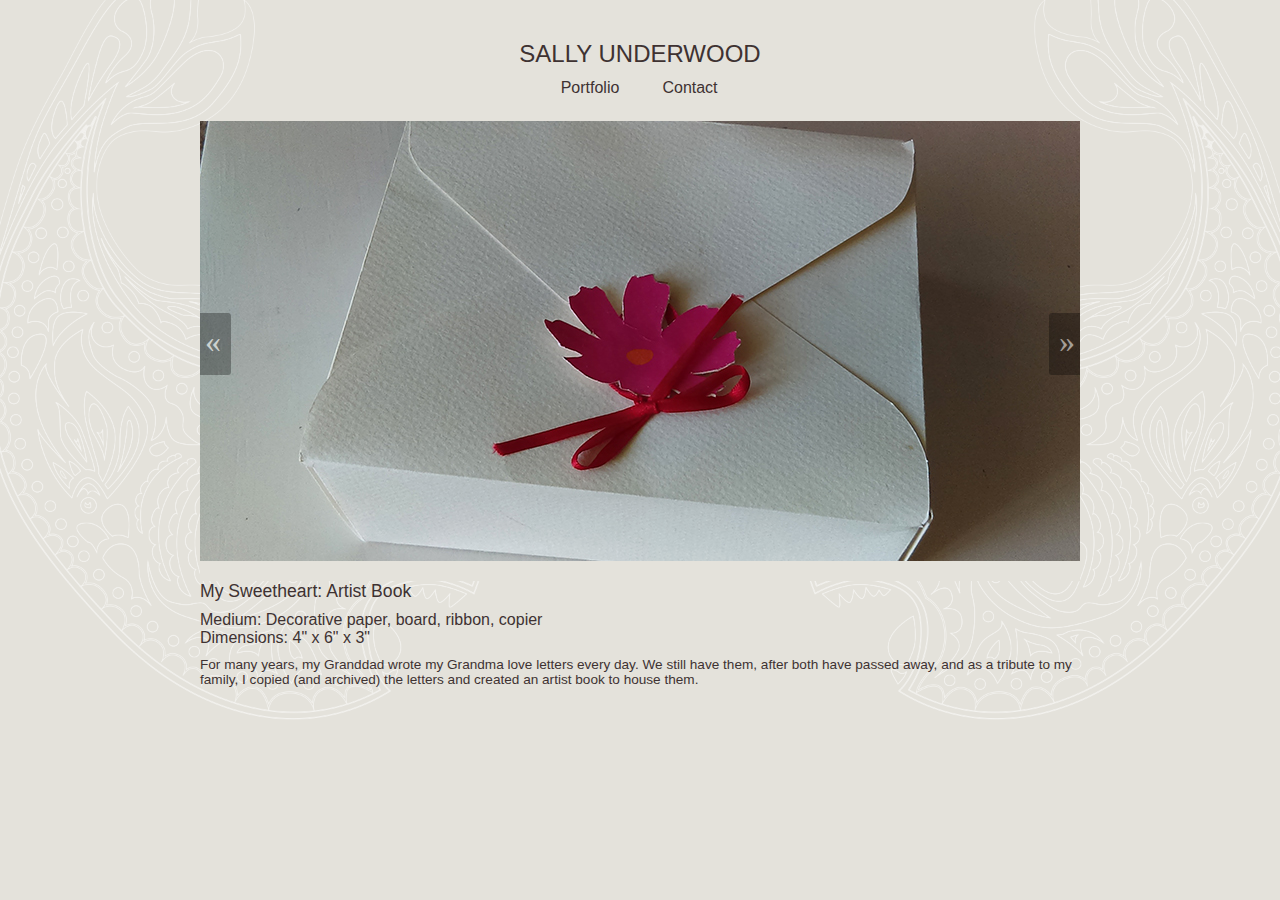
<file: newPort9.html>
<!doctype html>
<html>
<head>
<meta charset="UTF-8">

<title>Portfolio</title>
<link href="newNav.css" rel="stylesheet" type="text/css">
<link href="newPort.css" rel="stylesheet" type="text/css">
<link href="newHome.css" rel="stylesheet" type="text/css">
<link rel="shortcut icon" type="image/x-icon" href="favicon.png">
<link href="https://fonts.googleapis.com/css?family=Work+Sans:200" rel="stylesheet'" type="text/css">

</head>

<body>
	<body style="background-color: #E4E2DB;">
	<div class="wrapper">
            <header>
				
					<div class="title">SALLY UNDERWOOD</div>
                    <div class="menuWrapper">
                        <div class="portfolio"><a href="index.html">Portfolio</a></div>
                       
                        <div class="contact"><a href="newContact.html">Contact</a></div>
                    </div><!--end.menuWrapper-->
					
            </header>
        <div class="portWrapper">
			<div class="left">
					<div class="bss-slides demo1" tabindex="1" autofocus="autofocus">
						<figure>
							<img src="port9_1.jpg" width="100%" />
						</figure>
						<figure>
				 			 <img src="port9_2.jpg" width="100%" />
						</figure>
			 			 <figure>
				 			 <img src="port9_4.jpg" width="100%" />
						</figure>
						<figure>
				 			 <img src="port9_3.jpg" width="100%" />
						</figure>
						
						
			</div> <!-- // bss-slides -->
	<script src="http://leemark.github.io/better-simple-slideshow/demo/js/hammer.min.js"></script><!-- for swipe support on touch interfaces -->
			</div>
			<div class="right" >
				<div class="superheader">
					My Sweetheart: Artist Book
				</div>
				<div class="header">
					Medium: Decorative paper, board, ribbon, copier
				</div>
				<div class="header">
					 Dimensions: 4" x 6" x 3"
				</div>
				<div class="text">
					For many years, my Granddad wrote my Grandma love letters every day. We still have them, after both have passed away, and as a tribute to my family, I copied (and archived) the letters and created an artist book to house them.
				</div>
			</div>
		</div><!--end.portWrapper-->
	</div><!--end.wrapper><br>-->
		
<script>
	var makeBSS = function (el, options) {
    var $slideshows = document.querySelectorAll(el), // a collection of all of the slideshow
        $slideshow = {},
        Slideshow = {
            init: function (el, options) {
                this.counter = 0; // to keep track of current slide
                this.el = el; // current slideshow container    
                this.$items = el.querySelectorAll('figure'); // a collection of all of the slides, caching for performance
                this.numItems = this.$items.length; // total number of slides
                options = options || {}; // if options object not passed in, then set to empty object 
                options.auto = options.auto || false; // if options.auto object not passed in, then set to false
                this.opts = {
                    auto: (typeof options.auto === "undefined") ? false : options.auto,
                    speed: (typeof options.auto.speed === "undefined") ? 1500 : options.auto.speed,
                    pauseOnHover: (typeof options.auto.pauseOnHover === "undefined") ? false : options.auto.pauseOnHover,
                    fullScreen: (typeof options.fullScreen === "undefined") ? false : options.fullScreen,
                    swipe: (typeof options.swipe === "undefined") ? false : options.swipe
                };
                
                this.$items[0].classList.add('bss-show'); // add show class to first figure 
                this.injectControls(el);
                this.addEventListeners(el);
                if (this.opts.auto) {
                    this.autoCycle(this.el, this.opts.speed, this.opts.pauseOnHover);
                }
                if (this.opts.fullScreen) {
                    this.addFullScreen(this.el);
                }
                if (this.opts.swipe) {
                    this.addSwipe(this.el);
                }
            },
            showCurrent: function (i) {
                // increment or decrement this.counter depending on whether i === 1 or i === -1
                if (i > 0) {
                    this.counter = (this.counter + 1 === this.numItems) ? 0 : this.counter + 1;
                } else {
                    this.counter = (this.counter - 1 < 0) ? this.numItems - 1 : this.counter - 1;
                }

                // remove .show from whichever element currently has it 
                // http://stackoverflow.com/a/16053538/2006057
                [].forEach.call(this.$items, function (el) {
                    el.classList.remove('bss-show');
                });
  
                // add .show to the one item that's supposed to have it
                this.$items[this.counter].classList.add('bss-show');
            },
            injectControls: function (el) {
            // build and inject prev/next controls
                // first create all the new elements
                var spanPrev = document.createElement("span"),
                    spanNext = document.createElement("span"),
                    docFrag = document.createDocumentFragment();
        
                // add classes
                spanPrev.classList.add('bss-prev');
                spanNext.classList.add('bss-next');
        
                // add contents
                spanPrev.innerHTML = '&laquo;';
                spanNext.innerHTML = '&raquo;';
                
                // append elements to fragment, then append fragment to DOM
                docFrag.appendChild(spanPrev);
                docFrag.appendChild(spanNext);
                el.appendChild(docFrag);
            },
            addEventListeners: function (el) {
                var that = this;
                el.querySelector('.bss-next').addEventListener('click', function () {
                    that.showCurrent(1); // increment & show
                }, false);
            
                el.querySelector('.bss-prev').addEventListener('click', function () {
                    that.showCurrent(-1); // decrement & show
                }, false);
                
                el.onkeydown = function (e) {
                    e = e || window.event;
                    if (e.keyCode === 37) {
                        that.showCurrent(-1); // decrement & show
                    } else if (e.keyCode === 39) {
                        that.showCurrent(1); // increment & show
                    }
                };
            },
            autoCycle: function (el, speed, pauseOnHover) {
                var that = this,
                    interval = window.setInterval(function () {
                        that.showCurrent(1); // increment & show
                    }, speed);
                
                if (pauseOnHover) {
                    el.addEventListener('mouseover', function () {
                        interval = clearInterval(interval);
                    }, false);
                    el.addEventListener('mouseout', function () {
                        interval = window.setInterval(function () {
                            that.showCurrent(1); // increment & show
                        }, speed);
                    }, false);
                } // end pauseonhover
                
            },
            addFullScreen: function(el){
                var that = this,
                fsControl = document.createElement("span");
                
                fsControl.classList.add('bss-fullscreen');
                el.appendChild(fsControl);
                el.querySelector('.bss-fullscreen').addEventListener('click', function () {
                    that.toggleFullScreen(el);
                }, false);
            },
            addSwipe: function(el){
                var that = this,
                    ht = new Hammer(el);
                ht.on('swiperight', function(e) {
                    that.showCurrent(-1); // decrement & show
                });
                ht.on('swipeleft', function(e) {
                    that.showCurrent(1); // increment & show
                });
            },
            toggleFullScreen: function(el){
                // https://developer.mozilla.org/en-US/docs/Web/Guide/API/DOM/Using_full_screen_mode
                if (!document.fullscreenElement &&    // alternative standard method
                    !document.mozFullScreenElement && !document.webkitFullscreenElement &&   
                    !document.msFullscreenElement ) {  // current working methods
                    if (document.documentElement.requestFullscreen) {
                      el.requestFullscreen();
                    } else if (document.documentElement.msRequestFullscreen) {
                      el.msRequestFullscreen();
                    } else if (document.documentElement.mozRequestFullScreen) {
                      el.mozRequestFullScreen();
                    } else if (document.documentElement.webkitRequestFullscreen) {
                      el.webkitRequestFullscreen(el.ALLOW_KEYBOARD_INPUT);
                    }
                } else {
                    if (document.exitFullscreen) {
                      document.exitFullscreen();
                    } else if (document.msExitFullscreen) {
                      document.msExitFullscreen();
                    } else if (document.mozCancelFullScreen) {
                      document.mozCancelFullScreen();
                    } else if (document.webkitExitFullscreen) {
                      document.webkitExitFullscreen();
                    }
                }
            } // end toggleFullScreen
            
        }; // end Slideshow object 
        
    // make instances of Slideshow as needed
    [].forEach.call($slideshows, function (el) {
        $slideshow = Object.create(Slideshow);
        $slideshow.init(el, options);
    });
};
var opts = {
    auto : {
        speed : 5000, 
        pauseOnHover : true
    },
    fullScreen : true, 
    swipe : true
};
makeBSS('.demo1', opts);// JavaScript Document	
</script>	
		
		
</body>
</html>
</file>
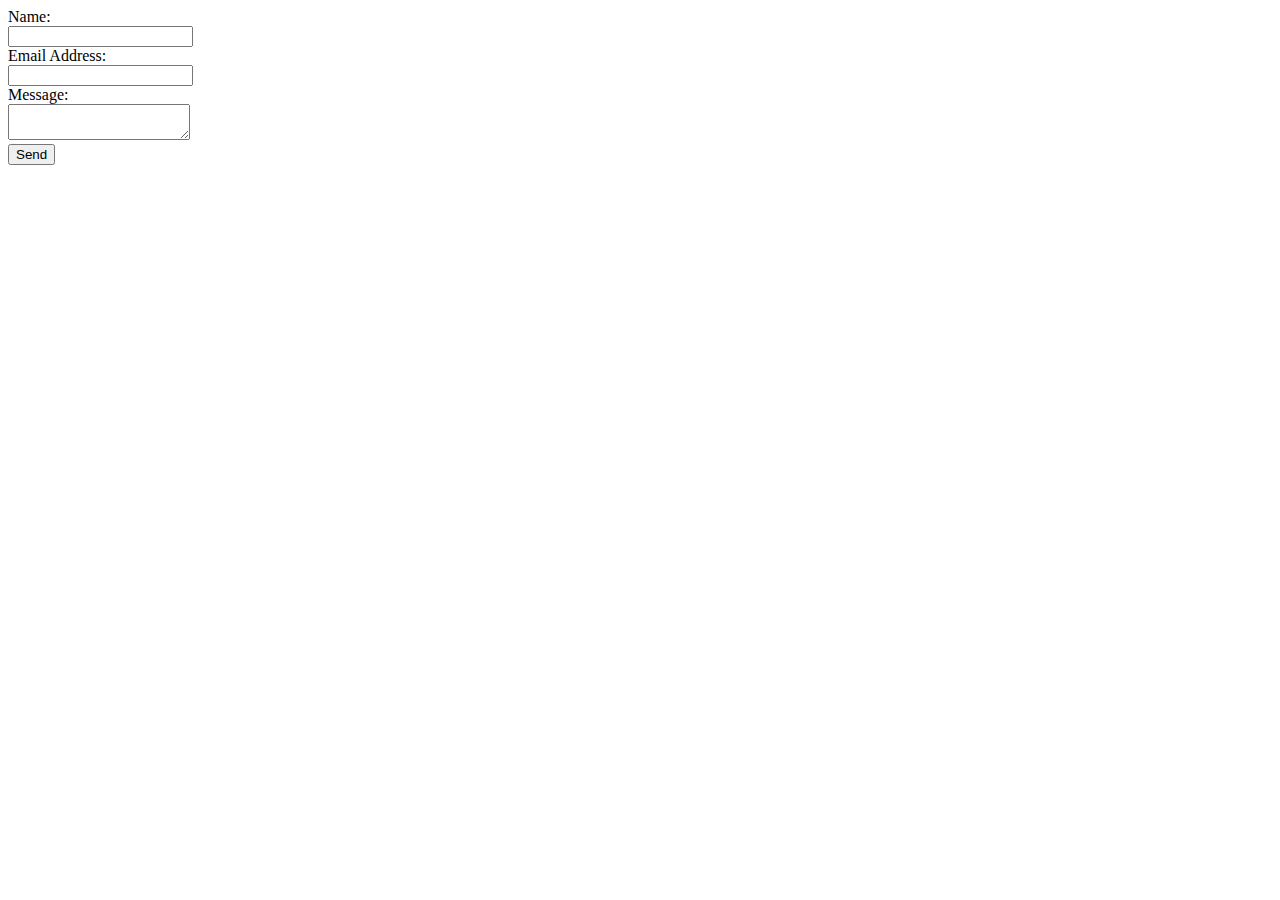
<file: forms/form.html>
<!doctype html>
<html>
<head>
<meta charset="UTF-8">
<title>Form</title>
</head>

<body>

<!--THE action= MUST BE THE NAME OF YOUR .php FILE (WHICH MUST IN TURN BE A RELATIVE LINK!)-->
<form method="post" name="myemailform" action="form-to-email.php">
 
Name: <br><input type="text" name="name"><br>
 
Email Address:  <br>  <input type="text" name="email"><br>
 
Message: <br> <textarea name="message"></textarea><br>
 
<input type="submit" value="Send">
</form>


</body>
</html>
</file>
<file: newNav.css>
@charset "utf-8";
/* CSS Document */

*{margin:0px; padding:0px;}

img{max-width:100%;}
body{font-size:100%;}

body {
    background-image: url("bg.png");
    background-color: #E4E2DB;
	background-repeat: no-repeat;
    background-size: 100%;
}

html {
    height: 100%
}

.wrapper {max-width: 100%;
	position:relative; 
	width:55em;
	height:auto;
	margin:auto;
	margin-top: 2.5em;
}

.header {float:left;
	width:100%;
}

.title{
	color:#3E3232;
	font-family: 'Work Sans', sans-serif, '500';
	text-align:center;
	font-size: 1.5em;
	font-weight:500;
}

.menuWrapper {
	text-align:center;
	margin-top: .7em;
	position: relative;
}

.menuWrapper a:link, a:visited {
	text-decoration: none;
	color:#3E3232;
	font-size:1em;
	font-family: 'Work Sans', sans-serif, '200';
	-webkit-transition: color .1s ease-out;
	-moz-transition: color .1s ease-out;
	-o-transition: color .1s ease-out;
	-ms-transition: color .1s ease-out;
}

.menuWrapper a:hover, a:active {
	text-decoration: none;
	color:#A1A1A1;
	-webkit-transition: color 300ms ease-in;
	-moz-transition: color  300ms ease-in;
	-o-transition: color  300ms ease-in;
	-ms-transition: color  300ms ease-in;
	
}

.portfolio {
	display: inline-block;
	width: 6em;
	text-align:center;
	
	
	
}
.contact {
	display: inline-block;
	width: 6em;
	
	text-align:center;
	
	
	
}
</file>
<file: newHome.css>
@charset "utf-8";
/* CSS Document */

*{margin:0px; padding:0px;}

img{max-width:100%;}
body{font-size:100%;}

.imageWrapper {
	display: block;
	margin-top: 1.5em;	
	float: left;
	list-style-type: none;
  	padding: 0;
  	text-align: center;
}
 
.image1 {
	margin-left: 1px;
	display: inline-block;
  	position: relative;
}

span.text-content {
	background: #883F54;
  	color:#E4E2DB;
	font-size:1.1em;
	font-family: 'Work Sans', sans-serif;
  	cursor: pointer;
  	display: table;
  	left: 0;
  	position: absolute;
  	top: 0;
	height:191px;
	width:284px;
	opacity: 0;
	-webkit-box-shadow:inset 0px 0px 0px 1px #883F54;
    -moz-box-shadow:inset 0px 0px 0px 1px #883F54;
	-o-box-shadow:inset 0px 0px 0px 1px #883F54;
    box-shadow:inset 0px 0px 0px 1px #883F54;
	-webkit-transition: opacity 600ms ;
  	-moz-transition: opacity 600ms;
  	-o-transition: opacity 600ms;
  	transition: opacity 600ms;
	
}

.imageWrapper .image1 span.text-content:hover {
	opacity: 1;	
	-webkit-transition: opacity 300ms ;
  	-moz-transition: opacity 300ms;
  	-o-transition: opacity 300ms;
  	transition: opacity 300ms;
	
}

span.text-content span {
  display: table-cell;
  text-align: center;
  vertical-align: middle;

}

.footer {
	padding-top:2em;
	font-size:0.69em;
	font-family: 'Work Sans', sans-serif;
	
	color:#3E3232;
	text-align: center;
	width: 100%;
	
}

/*.a:link {
	width:31%;
	margin-left:2%;
	margin-bottom:2%;
	float:left;
	position:relative;
	background-color:#DC4276;
	height:10em;
	border-radius: .2em;
	display: block;
}
	*/
</file>
<file: newAbout.css>
@charset "utf-8";
/* CSS Document */
</file>
<file: newPort.css>
@charset "utf-8";
/* CSS Document */

.portWrapper {
	margin-top: 1.5em;
	
	
}

.left {
	width:100%;
	float:left;
	position: relative;
}

/*SLIDE STYLING*/

.bss-slides{
  background: #E4E2DB;	
  position: relative;
  display: block;  
  height: 460px;
}

.bss-slides:focus{
 outline: 0;

}

.bss-slides figure{
  position: absolute;
  top: 0;
  width: 100%;
}

.bss-slides figure:first-child{
  position: relative;
}

.bss-slides figure img{
  opacity: 0;
  -webkit-transition: opacity 1.2s;
  transition: opacity .5s;
  position: relative;
/*-webkit-backface-visibility: hidden;
  backface-visibility: hidden;
  */
}

.bss-slides .bss-show {
  z-index: 3;
}

.bss-slides .bss-show img{
  opacity: 1;
 /* -webkit-backface-visibility: hidden;
  backface-visibility: hidden;*/
}

.bss-slides figcaption{
  position: absolute;
  font-size:.8em;
  font-family: 'Work Sans', sans-serif;
  cursor: pointer;
  bottom: .75em;
  right: .35em;
  padding: .25em;
  color: #fff;
  background: #000;
  background: rgba(0,0,0, .25);
  
  opacity: 0;
  -webkit-transition: opacity 1.2s;
  transition: opacity 1.2s;
}

.bss-slides .bss-show figcaption{
  z-index: 2;
  opacity: 1;
}
.bss-slides figcaption a{
  color: #fff;  
	
}
.bss-next, .bss-prev{
  color: #fff;
  position: absolute;
  background: #000;
  background: rgba(0,0,0, .6);
  top: 50%;
  z-index: 4;
  font-size: 2em;
  margin-top: -1.2em;
  opacity: .5;
  -webkit-user-select: none;
  -moz-user-select: none;
  -ms-user-select: none;
  user-select: none;
}

.bss-next:hover, .bss-prev:hover{
  cursor: pointer;
  opacity: 1;
	
}

.bss-next{
  right: 0;
  padding: 10px 5px 15px 10px;
  border-top-left-radius: 3px;
  border-bottom-left-radius: 3px;
}
.bss-prev{
  left: 0;
  padding: 10px 10px 15px 5px;
  border-top-right-radius: 3px;
  border-bottom-right-radius: 3px;
}

.bss-fullscreen{
  display: block;
  width: 24px;
  height: 24px;    
  background: rgba(0,0,0,.3) url(http://leemark.github.io/better-simple-slideshow/img/arrows-alt_ffffff_64.png); 
  -webkit-background-size: contain; 
  background-size: contain;
  position: absolute;
  top: 5px;
  left: 5px;   
  cursor: pointer;    
  opacity: 0;
} 
.bss-fullscreen:hover{
  opacity: .8;   
}

:-webkit-full-screen .bss-fullscreen{
    background: rgba(0,0,0,.4) url(http://leemark.github.io/better-simple-slideshow/img/compress_ffffff_64.png);
    -webkit-background-size: contain;
    background-size: contain;
}

:-moz-full-screen .bss-fullscreen{
    background: rgba(0,0,0,.4) url(http://leemark.github.io/better-simple-slideshow/img/compress_ffffff_64.png);
    background-size: contain;
}

:-ms-fullscreen .bss-fullscreen{
    background: rgba(0,0,0,.4) url(http://leemark.github.io/better-simple-slideshow/img/compress_ffffff_64.png);
    background-size: contain;
}

:full-screen .bss-fullscreen{
    background: rgba(0,0,0,.4) url(http://leemark.github.io/better-simple-slideshow/img/compress_ffffff_64.png);
    -webkit-background-size: contain;
    background-size: contain;
}

:-webkit-full-screen .bss-fullscreen{
    background: rgba(0,0,0,.4) url(http://leemark.github.io/better-simple-slideshow/img/compress_ffffff_64.png);
    -webkit-background-size: contain;
    background-size: contain;
}

:-moz-full-screen .bss-fullscreen{
    background: rgba(0,0,0,.4) url(http://leemark.github.io/better-simple-slideshow/img/compress_ffffff_64.png);
    background-size: contain;
}

:-ms-fullscreen .bss-fullscreen{
    background: rgba(0,0,0,.4) url(http://leemark.github.io/better-simple-slideshow/img/compress_ffffff_64.png);
    background-size: contain;
}

:fullscreen .bss-fullscreen{
    background: rgba(0,0,0,.4) url(http://leemark.github.io/better-simple-slideshow/img/compress_ffffff_64.png);
    -webkit-background-size: contain;
    background-size: contain;
}

/*SLIDE STYLING*/

.right {
	width:100%;
	position:relative;
	margin-top:1.5em;
	
}

.superheader {
	text-decoration:none;
	font-size:1.1em;
	font-family: 'Work Sans', sans-serif;
	color:#3E3232;
	text-align: left;
	margin-bottom: .5em;
}

.header {
	text-decoration:none;
	font-size:1em;
	font-family: 'Work Sans', sans-serif;
	color:#3E3232;
	text-align: left;
	
}

.text {
	text-decoration:none;
	font-size:0.850em;
	font-family: 'Work Sans', sans-serif;
	color:#3E3232;
	text-align: left;
	margin-top: 4em;
	
}

.text a:link, a:visited {
	text-decoration: none;
	color:#3E3232;
	font-weight:500;
	font-size:1em;
	font-family: 'Work Sans', sans-serif;
	-webkit-transition: color .1s ease-out;
	-moz-transition: color .1s ease-out;
	-o-transition: color .1s ease-out;
	-ms-transition: color .1s ease-out;
}

.text a:hover, a:active {
	text-decoration: none;
	color:#A1A1A1;
	-webkit-transition: color .25s ease-in;
	-moz-transition: color  .25s ease-in;
	-o-transition: color  .25s ease-in;
	-ms-transition: color  .25s ease-in;
}
</file>
